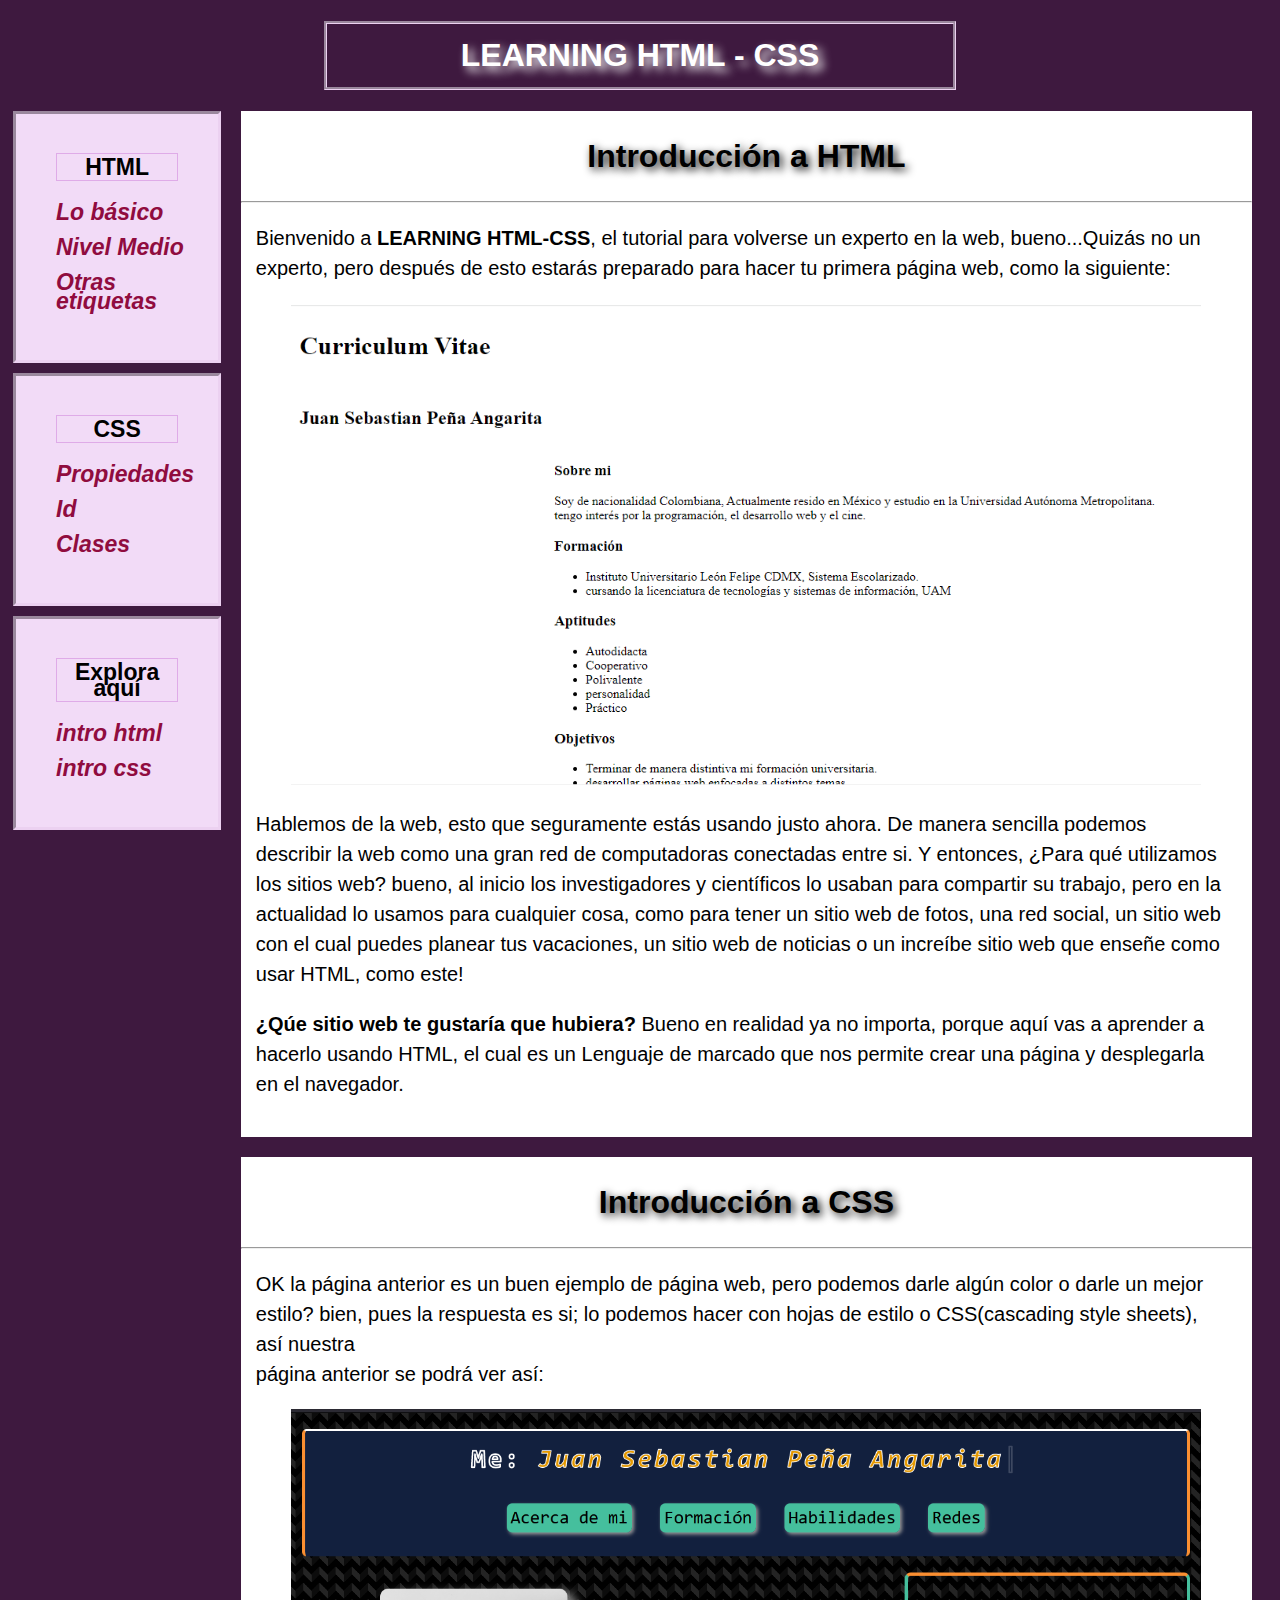
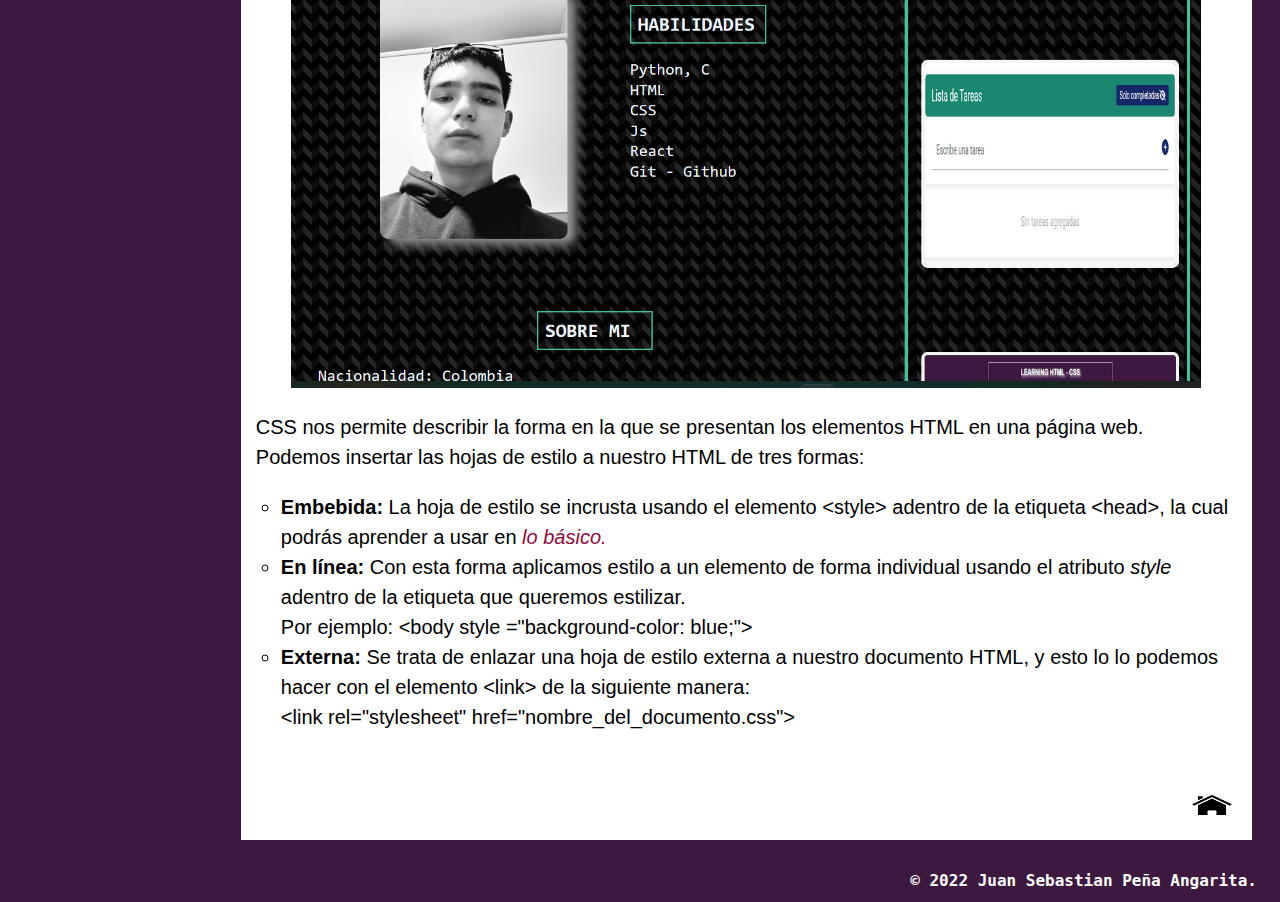
<file: index.html>
<!DOCTYPE html>
<html>
  <head>
    <meta charset="utf-8">
    <title>Tutorial html-css</title>
    <link rel="stylesheet" href="index.css">
  </head>

  <body>
    
    <div class="contenedor">
    <header class="principal">
      <h1>LEARNING HTML - CSS</h1>
    </header>
    <section id="intro">  <a name="primera_intro"></a>
      <header>
        <h2>Introducción a HTML</h2>
      </header>
      <article class="one">
        <hr>
        <p>Bienvenido a <b>LEARNING HTML-CSS</b>, el tutorial para volverse un experto en la web, bueno...Quizás no un experto,
          pero después de esto estarás preparado para hacer tu primera página web, como la siguiente: </p>
          <img src="imagenes/introHTML.png" alt="Página web">
        <p>Hablemos de la web, esto que seguramente estás usando justo ahora. De manera sencilla podemos describir la web
          como una gran red de computadoras conectadas entre si. Y entonces, ¿Para qué utilizamos los sitios web? bueno,
          al inicio los investigadores y científicos lo usaban para compartir su trabajo, pero en la actualidad lo usamos
          para cualquier cosa, como para tener un sitio web de fotos, una red social, un sitio web con el cual
          puedes planear tus vacaciones, un sitio web de noticias o un increíbe sitio web que enseñe como usar HTML, como este!</p>
        <p><b>¿Qúe sitio  web te gustaría que hubiera?</b> Bueno en realidad ya no importa, porque aquí
          vas a aprender a hacerlo usando HTML, el cual es un Lenguaje de marcado que nos permite crear una página y desplegarla
          en el navegador.</p><br>
      </article>
    </section>

    <section id="intro"> <a name="segunda_intro"></a>
      <header>
        <h2>Introducción a CSS</h2>
      </header>
      <hr>
      <p>OK la página anterior es un buen ejemplo de página web, pero podemos darle algún color o darle un
       mejor estilo? bien, pues la respuesta es si; lo podemos hacer con hojas de estilo o CSS(cascading style sheets),
       así nuestra<br> página anterior se podrá ver así:</p>
       <img class="imag_dos" src="imagenes/cvImage.png" alt="Página web">
      <br>
      <p>CSS nos permite describir la forma en la que se presentan los elementos HTML en una página web. Podemos
         insertar las hojas de estilo a nuestro HTML de tres formas:<br>
        <ul class="formas" style="square">
          <li><b>Embebida:</b> La hoja de estilo se incrusta usando el elemento &lt;style&gt; adentro de la etiqueta
             &lt;head&gt;, la cual podrás aprender a usar en <a href="basico.html"><em>lo  básico.</em></a></li>
          <li><b>En línea:</b> Con esta forma aplicamos estilo a un elemento de forma individual usando
             el atributo <em>style</em> adentro de la etiqueta que queremos estilizar.<br>
             Por ejemplo: &lt;body style =&quot;background-color: blue;&quot;&gt </li>
          <li><b>Externa:</b> Se trata de enlazar una hoja de estilo externa a nuestro documento HTML, y esto lo
             lo podemos hacer con el elemento &lt;link&gt; de la siguiente manera:<br>
             &lt;link rel=&quot;stylesheet&quot; href=&quot;nombre_del_documento.css&quot;&gt;</li>
      </p><br>
      <div class="regreso">
        <a class="one" href="index.html">
        <img class="inicio" src="imagenes/inicio.png" alt="inicio" width="40" height="20"></a>
      </div>
    </section>
    <footer id="page_footer">
      <h4>&copy; 2022 Juan Sebastian Peña Angarita.</h4>
    </footer>

    <section id="sidebar">         <!--sidebar HTML-->
      <br><nav>
         <h3>HTML</h3>
         <ul>
 	         <li>
            <a href="basico.html">
            Lo básico</a></li><br><br>
           <li>
            <a href="medio.html">
            Nivel Medio</a></li><br><br>
           <li>
            <a href="otras.html">
             Otras etiquetas</a></li><br><br>
         </ul><br>
      </nav>
   </section>
   <section id="sidebar">         <!--sidebar css-->
     <br><nav>
        <h3>CSS</h3>
        <ul>
          <li class="interes">
           <a href="estilo.html">
           Propiedades</a></li><br><br>
          <li class="interes">
           <a href="estilo.html#identificador">
           Id</a></li><br><br>
          <li class="interes">
           <a href="estilo.html#identificador_dos">
            Clases</a></li><br><br>
        </ul><br>
     </nav>
  </section>
  <section id="sidebar">         <!--sidebar más sobre-->
    <br><nav>
       <h3>Explora aquí</h3>
       <ul>
         <li class="interes">
          <a href="#primera_intro">
          intro html</a></li><br><br>
         <li class="interes">
          <a href="#segunda_intro">
          intro css</a></li><br><br>
       </ul><br>
    </nav>
  </section>
  </div>
  </body>

</html>
</file>
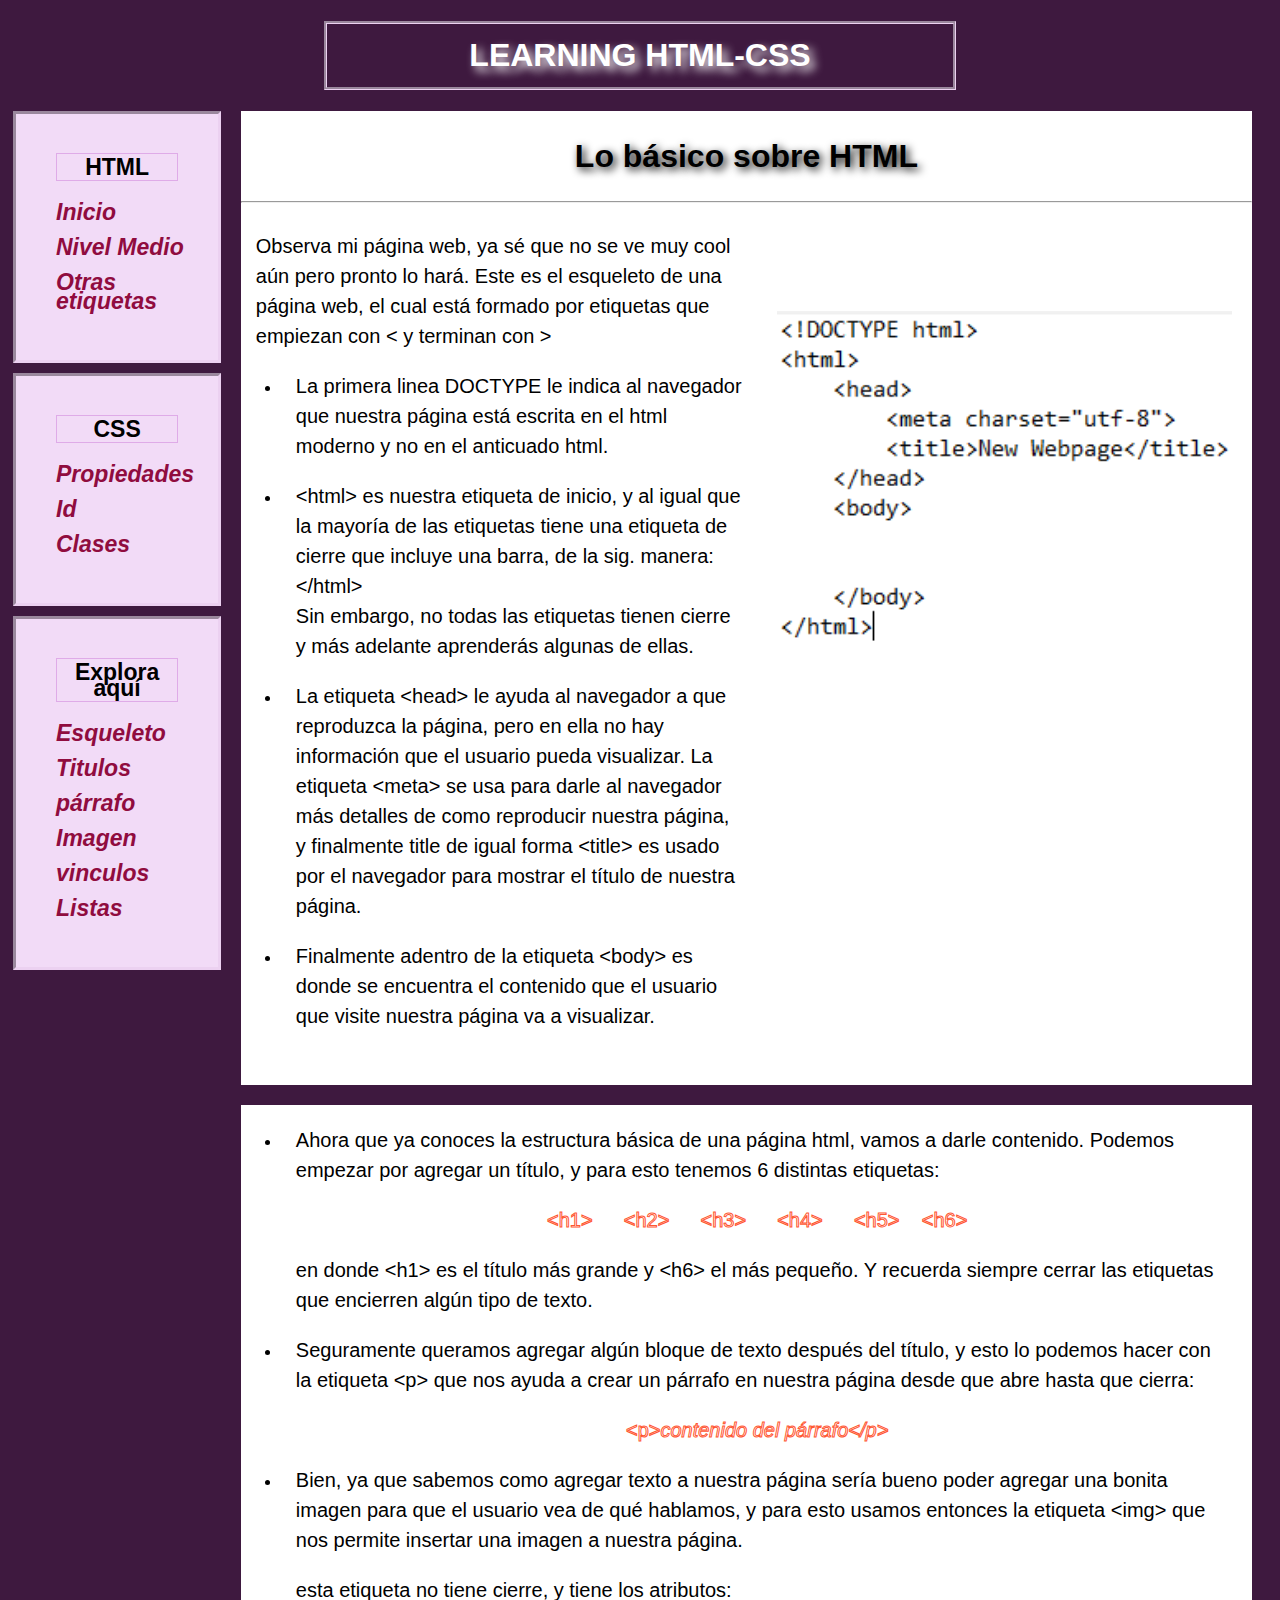
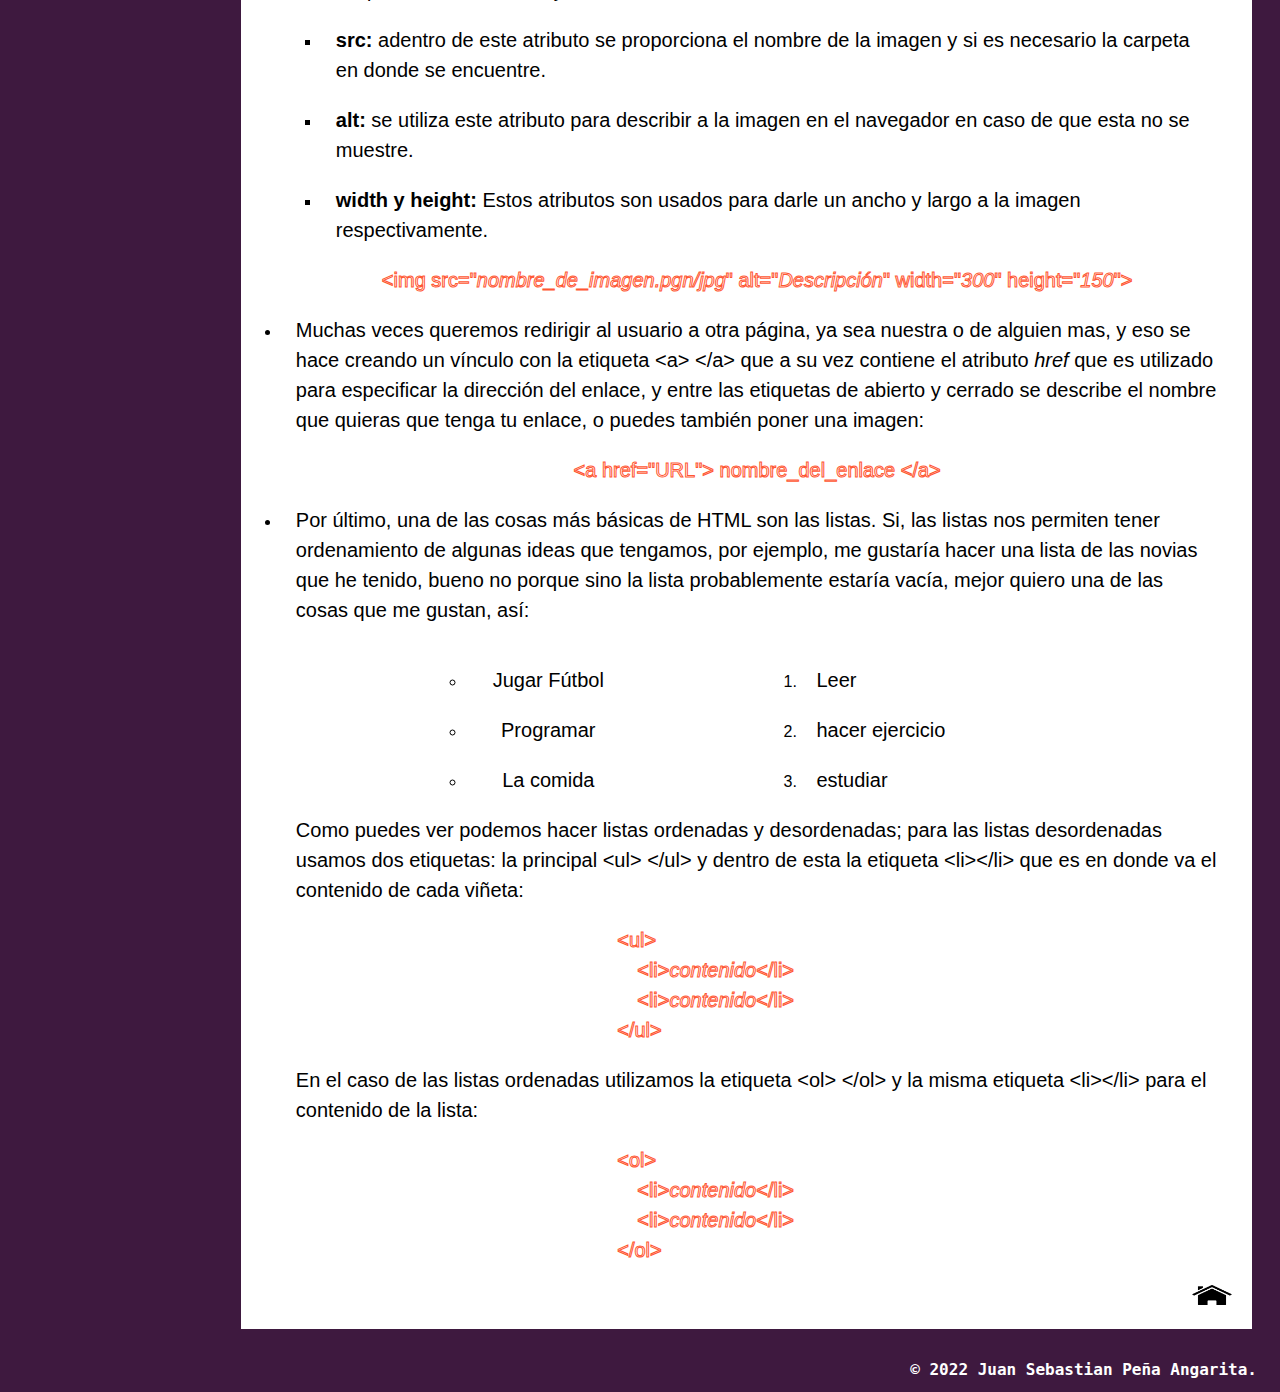
<file: basico.html>
<!DOCTYPE html>
<html>
  <head>
    <meta charset="utf-8">
    <meta name="viewport" content="width=device-width, initial-scale=1.0">
    <title>Básico sobre HTML</title>
    <link rel="stylesheet" href="index.css">
  </head>
  <body>
    <header class="principal">
    <h1>LEARNING HTML-CSS</h1>
    </header>
    <section id="basico">
      <header>
        <h2>Lo básico sobre HTML</h2>
      </header>
      <article>
        <hr>
        <div class="esqueleto"> <a name="esqueleto"></a>
        <p>Observa mi página web, ya sé que no se ve muy cool aún pero pronto lo hará. Este es el esqueleto de una página web,
          el cual está formado por etiquetas que empiezan con &lt; y terminan con &gt;</p>
        <ul>
          <li><p>La primera linea DOCTYPE le indica al navegador que nuestra página está escrita en el html moderno y no en
            el anticuado html.</p></li>
          <li><p>&lt;html&gt; es nuestra etiqueta de inicio, y al igual que la mayoría de las etiquetas tiene una etiqueta
            de cierre que incluye una barra, de la sig. manera: &lt;/html&gt; <br>
            Sin embargo, no todas las etiquetas tienen cierre y más adelante aprenderás algunas de ellas.</p></li>
          <li><p>La etiqueta &lt;head&gt; le ayuda al navegador a que reproduzca la página, pero en ella no hay
            información que el usuario pueda visualizar. La etiqueta &lt;meta&gt; se usa para darle al navegador más
            detalles de como reproducir nuestra página, y finalmente title de igual forma &lt;title&gt; es usado por el navegador
            para mostrar el título de nuestra página.</p></li>
          <li><p>Finalmente adentro de la etiqueta &lt;body&gt; es donde se encuentra el contenido que el usuario que visite
          nuestra página va a visualizar.</p></li><br>
        </ul>
        </div>
        <div class="esqueleto_img">
          <img class="doctype" src="imagenes/esqueleto.png" alt="esqueleto HTML">
        </div>
        <br>
      </article>
    </section>

      </section>
        <section id="basico">
          <ul>
            <li>  <a name="titulos"></a>
              <p>Ahora que ya conoces la estructura básica de una página html, vamos a darle contenido. Podemos empezar por
                 agregar un título, y para esto tenemos 6 distintas etiquetas:</p>
              <p id="ejemplos">
                 &lt;h1&gt; &emsp; &lt;h2&gt; &emsp; &lt;h3&gt; &emsp; &lt;h4&gt; &emsp; &lt;h5&gt;
                 &nbsp;&nbsp; &lt;h6&gt;</p>
              <p>en donde &lt;h1&gt; es el título más grande y &lt;h6&gt; el más pequeño. Y recuerda siempre cerrar las etiquetas que encierren
                algún tipo de texto.</p>
            </li>
            <li>  <a name="parrafo"></a>
              <p>Seguramente queramos agregar algún bloque de texto después del título, y esto lo podemos hacer con la
                 etiqueta &lt;p&gt; que nos ayuda a crear un párrafo en nuestra página desde que abre hasta que cierra:</p>
              <p id="ejemplos">
                &lt;p&gt;<em>contenido del párrafo&lt;/p&gt;</em></p>
            </li>
            <li>  <a name="imagen"></a>
              <p>Bien, ya que sabemos como agregar texto a nuestra página sería bueno poder agregar una bonita
                imagen para que el usuario vea de qué hablamos, y para esto usamos entonces la etiqueta &lt;img&gt;
                que nos permite insertar una imagen a nuestra página.</p>
              <p>esta etiqueta no tiene cierre, y tiene los atributos:
                <ul type="square">
                  <li>
                  <p><b>src:</b> adentro de este atributo se proporciona el nombre de la imagen y si es necesario
                    la carpeta en donde se encuentre.</p>
                  </li>
                  <li>
                  <p><b>alt:</b> se utiliza este atributo para describir a la imagen en el navegador en caso de que
                    esta no se muestre.</p>
                  </li>
                  <li>
                  <p><b>width y height:</b> Estos atributos son usados para darle un ancho y largo a la imagen
                    respectivamente.</p>
                  </li>
                </ul>
              </p>
              <p id="ejemplos">
                &lt;img src=&quot;<em>nombre_de_imagen.pgn/jpg</em>&quot;
                alt=&quot;<em>Descripción</em>&quot; width=&quot;<em>300</em>&quot; height=&quot;<em>150</em>&quot;&gt;</p>
            </li>
            <li>  <a name="vinculos"></a>
              <p>Muchas veces queremos redirigir al usuario a otra página, ya sea nuestra o de alguien mas, y eso se hace
                creando un vínculo con la etiqueta &lt;a&gt; &lt;/a&gt; que a su vez contiene el atributo <em>href</em>
                que es utilizado para especificar la dirección del enlace, y entre las etiquetas de abierto y cerrado
                se describe el nombre que quieras que tenga tu enlace, o puedes también poner una imagen:</p>
              <p id="ejemplos">
                &lt;a href=&quot;URL&quot;&gt; nombre_del_enlace &lt;/a&gt;
              </p>
            </li>
            <li> <a name="lista"></a>
              <p>Por último, una de las cosas más básicas de HTML son las listas. Si, las listas nos permiten tener ordenamiento
                de algunas ideas que tengamos, por ejemplo, me gustaría hacer una lista de las novias que he tenido, bueno no porque
                sino la lista probablemente estaría vacía, mejor quiero una de las cosas que me gustan, así:
                <section id="izquierda">
                  <ul type="circle">
                    <li><p>Jugar Fútbol</p></li>
                    <li><p>Programar</p></li>
                    <li><p>La comida</p></li>
                  </ul>
                </section>
                <section id="derecha">
                <ol>
                  <li><p>Leer</p></li>
                  <li><p>hacer ejercicio</p></li>
                  <li><p>estudiar</p></li>
                </ol>
              </section>
              <p>Como puedes ver podemos hacer listas ordenadas y desordenadas; para las listas desordenadas usamos
               dos etiquetas: la principal &lt;ul&gt; &lt;/ul&gt; y dentro de esta la etiqueta &lt;li&gt;&lt;/li&gt;
               que es en donde va el contenido de cada viñeta:</p>
              <p id="listas">
                 &lt;ul&gt;<br>
                 &emsp;&lt;li&gt;<em>contenido</em>&lt;/li&gt;<br>
                 &emsp;&lt;li&gt;<em>contenido</em>&lt;/li&gt;<br>
                 &lt;/ul&gt;
               </p>
               <p>En el caso de las listas ordenadas utilizamos la etiqueta &lt;ol&gt; &lt;/ol&gt; y la misma etiqueta
                &lt;li&gt;&lt;/li&gt; para el contenido de la lista:</p>
                <p id="listas">
                   &lt;ol&gt;<br>
                   &emsp;&lt;li&gt;<em>contenido</em>&lt;/li&gt;<br>
                   &emsp;&lt;li&gt;<em>contenido</em>&lt;/li&gt;<br>
                   &lt;/ol&gt;
                 </p>
            </li>
          </ul>
          <div class="regreso">
            <a class="one" href="basico.html">
            <img class="inicio" src="imagenes/inicio.png" alt="inicio" width="40" height="20"></a>
          </div>
        </section>

    <footer id="page_footer">
      <h4>&copy; 2022 Juan Sebastian Peña Angarita.</h4>
    </footer>

    <section id="sidebar">         <!--sidebar HTML-->
      <br><nav>
         <h3>HTML</h3>
         <ul>
 	         <li class="interes">
            <a href="index.html">
             Inicio</a></li><br><br>
           <li class="interes">
            <a href="medio.html">
            Nivel Medio</a></li><br><br>
           <li class="interes">
            <a href="otras.html">
             Otras etiquetas</a></li><br><br>
         </ul><br>
      </nav>
   </section>
   <section id="sidebar">         <!--sidebar css-->
     <br><nav>
        <h3>CSS</h3>
        <ul>
          <li class="interes">
           <a href="estilo.html">
           Propiedades</a></li><br><br>
          <li class="interes">
           <a href="estilo.html#identificador">
           Id</a></li><br><br>
          <li class="interes">
           <a href="estilo.html#identificador_dos">
            Clases</a></li><br><br>
        </ul><br>
     </nav>
  </section>
  <section id="sidebar">         <!--sidebar más sobre-->
    <br><nav>
       <h3>Explora aquí</h3>
       <ul>
         <li class="interes">
          <a href="#esqueleto">
          Esqueleto</a></li><br><br>
         <li class="interes">
          <a href="#titulos">
          Titulos</a></li><br><br>
         <li class="interes">
          <a href="#parrafo">
           párrafo</a></li><br><br>
         <li class="interes">
          <a href="#imagen">
             Imagen</a></li><br><br>
          <li class="interes">
           <a href="#vinculos">
              vinculos</a></li><br><br>
          <li class="interes">
            <a href="#lista">
               Listas</a></li><br><br>
       </ul><br>
    </nav>
  </section>
  </body>
</html>
</file>
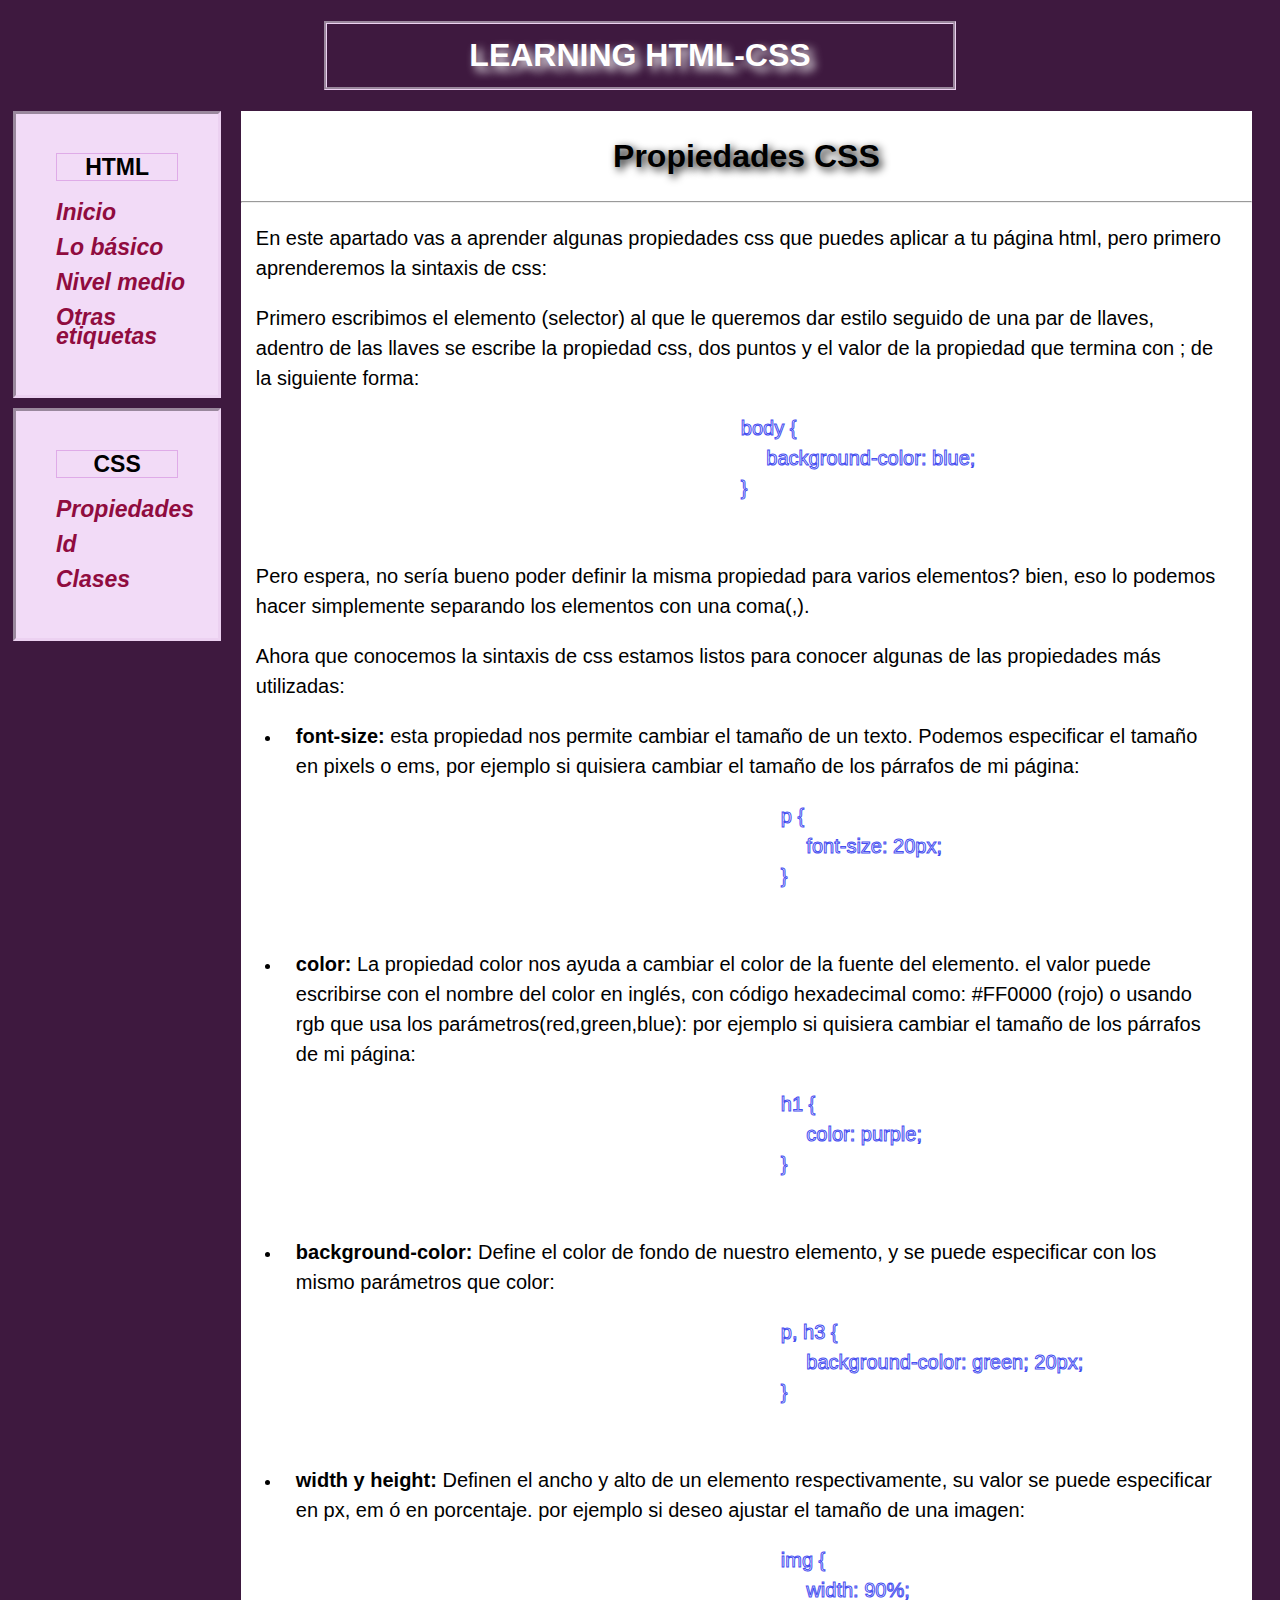
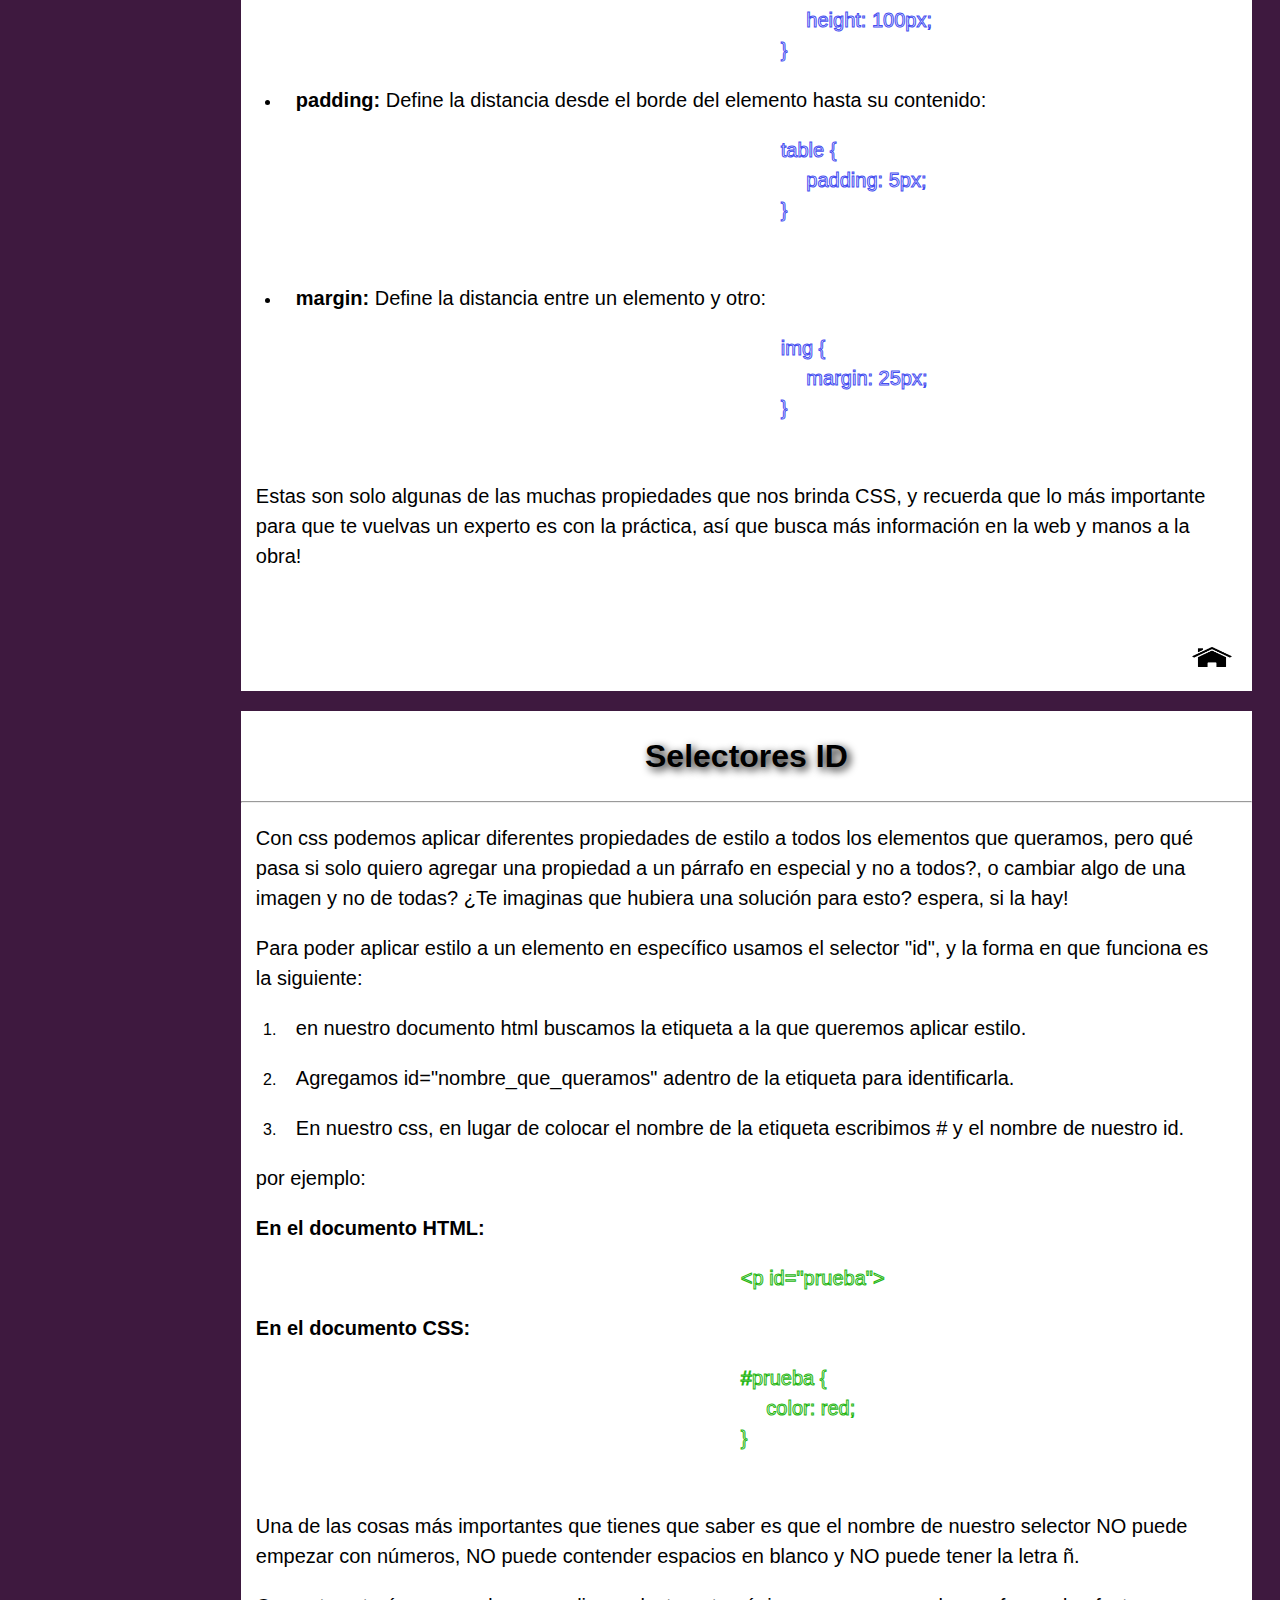
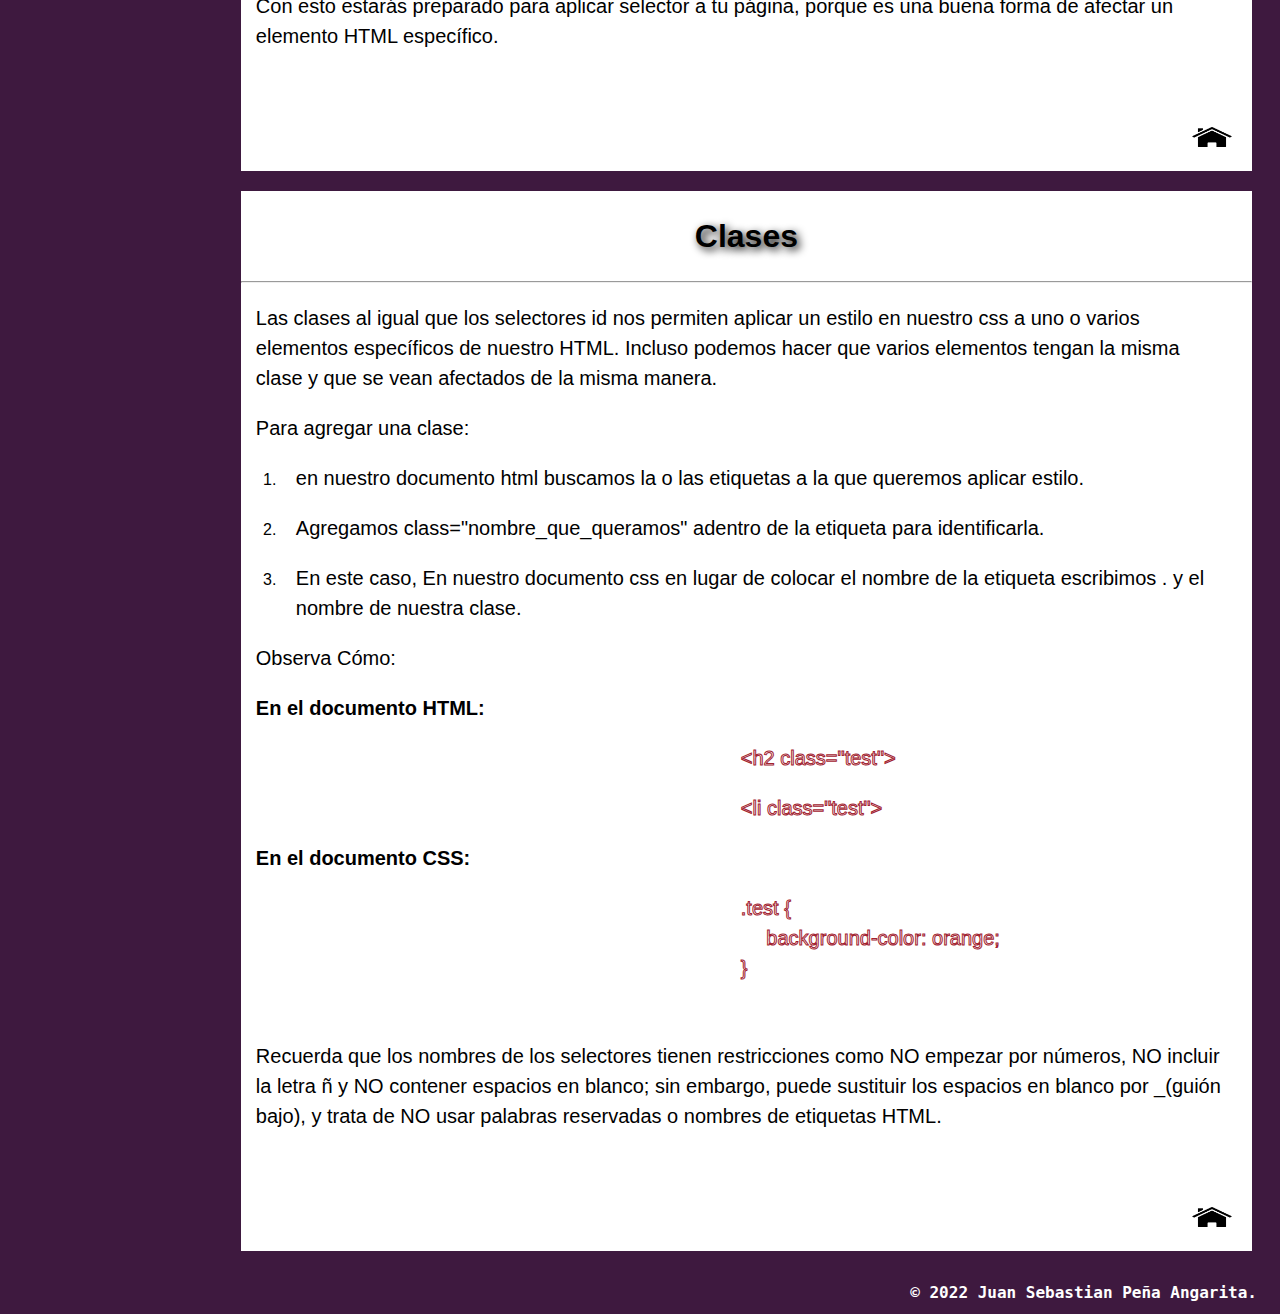
<file: estilo.html>
<!DOCTYPE html>
<html>
  <head>
    <meta charset="utf-8">
    <title>CSS</title>
    <link rel="stylesheet" href="index.css">
  </head>
  <body>
    <header class="principal">
    <h1>LEARNING HTML-CSS</h1>
    </header>
    <section id="propi">
      <header>
        <h2>Propiedades CSS</h2>
      </header>
      <article class="one">
        <hr>
        <p>En este apartado vas a aprender algunas propiedades css que puedes aplicar a tu página html, pero primero aprenderemos la sintaxis de css:</p>
        <p>Primero escribimos el elemento (selector) al que le queremos dar estilo seguido de una par de llaves, adentro de las llaves se escribe
           la propiedad css, dos puntos y el valor de la propiedad que termina con ; de la siguiente forma:</p>
        <p id="ejemplos">body { <br>&emsp; background-color: blue;<br>}</p><br>
        <p>Pero espera, no sería bueno poder definir la misma propiedad para varios elementos? bien, eso lo podemos hacer simplemente separando
           los elementos con una coma(,).</p>
        <p>Ahora que conocemos la sintaxis de css estamos listos para conocer algunas de las propiedades más utilizadas:</p>
        <ul>
          <li><p><b>font-size: </b>esta propiedad nos permite cambiar el tamaño de un texto. Podemos especificar el tamaño en pixels o ems,
              por ejemplo si quisiera cambiar el tamaño de los párrafos de mi página:</p>
              <p id="ejemplos">p { <br>&emsp; font-size: 20px;<br>}</p>
          </li><br>
          <li><p><b>color: </b>La propiedad color nos ayuda a cambiar el color de la fuente del elemento. el valor puede escribirse con el nombre
              del color en inglés, con código hexadecimal como: #FF0000 (rojo) o usando rgb que usa los parámetros(red,green,blue):
              por ejemplo si quisiera cambiar el tamaño de los párrafos de mi página:</p>
              <p id="ejemplos"> h1 { <br>&emsp; color: purple;<br>}</p>
          </li><br>
          <li><p><b>background-color: </b>Define el color de fondo de nuestro elemento, y se puede especificar con los mismo parámetros que color:</p>
              <p id="ejemplos">p, h3 { <br>&emsp; background-color: green; 20px;<br>}</p>
          </li><br>
          <li><p><b>width y height: </b>Definen el ancho y alto de un elemento respectivamente, su valor se puede especificar en px, em ó en porcentaje.
              por ejemplo si deseo ajustar el tamaño de una imagen:</p>
              <p id="ejemplos">img { <br>&emsp; width: 90%;<br>&emsp; height: 100px;<br>}</p>
          </li>
          <li><p><b>padding: </b>Define la distancia desde el borde del elemento hasta su contenido:</p>
              <p id="ejemplos">table { <br>&emsp; padding: 5px;<br>}</p>
          </li><br>
          <li><p><b>margin: </b>Define la distancia entre un elemento y otro:</p>
              <p id="ejemplos">img { <br>&emsp; margin: 25px;<br>}</p>
          </li><br>
        </ul>
        <p>Estas son solo algunas de las muchas propiedades que nos brinda CSS, y recuerda que lo más importante para que te vuelvas un experto
           es con la práctica, así que busca más información en la web y manos a la obra!</p>
      </article>
      <br><br>
      <div class="regreso">
        <a class="one" href="estilo.html">
        <img class="inicio" src="imagenes/inicio.png" alt="inicio" width="40" height="20"></a>
      </div>
    </section>

    <section id="ides"> <a name="identificador"></a>
      <header>
        <h2>Selectores ID</h2>
      </header>
      <article class="one">
        <hr>
        <p>Con css podemos aplicar diferentes propiedades de estilo a todos los elementos que queramos, pero qué pasa si solo quiero agregar
           una propiedad a un párrafo en especial y no a todos?, o cambiar algo de una imagen y no de todas? ¿Te imaginas que hubiera una
           solución para esto? espera, si la hay!</p>
        <p>Para poder aplicar estilo a un elemento en específico usamos el selector &quot;id&quot;, y la forma en que funciona es la siguiente:</p>
        <ol>
          <li><p>en nuestro documento html buscamos la etiqueta a la que queremos aplicar estilo.</p>
          </li>
          <li><p>Agregamos id=&quot;nombre_que_queramos&quot; adentro de la etiqueta para identificarla.</p>
          </li>
          <li><p>En nuestro css, en lugar de colocar el nombre de la etiqueta escribimos # y el nombre de nuestro id.</p>
          </li>
        </ol>
        <p>por ejemplo:</p>
        <p><b>En el documento HTML:</b></p>
        <p id="ejemplos">&lt;p id=&quot;prueba&quot;&gt;</p>
        <p><b>En el documento CSS:</b></p>
        <p id="ejemplos">#prueba { <br>&emsp; color: red;<br>}</p><br>
        <p>Una de las cosas más importantes que tienes que saber es que el nombre de nuestro selector NO puede empezar con números, NO puede
           contender espacios en blanco y NO puede tener la letra ñ.</p>
        <p>Con esto estarás preparado para aplicar selector a tu página, porque es una buena forma de afectar un elemento HTML específico.</p>
      </article>
      <br><br>
      <div class="regreso">
        <a class="one" href="estilo.html">
        <img class="inicio" src="imagenes/inicio.png" alt="inicio" width="40" height="20"></a>
      </div>
    </section>

    <section id="clases"> <a name="identificador_dos"></a>
      <header>
        <h2>Clases</h2>
      </header>
      <article class="one">
        <hr>
        <p>Las clases al igual que los selectores id nos permiten aplicar un estilo en nuestro css a uno o varios elementos específicos de
           nuestro HTML. Incluso podemos hacer que varios elementos tengan la misma clase y que se vean afectados de la misma manera.</p>
        <p>Para agregar una clase:</p>
        <ol>
          <li><p>en nuestro documento html buscamos la o las etiquetas a la que queremos aplicar estilo.</p>
          </li>
          <li><p>Agregamos class=&quot;nombre_que_queramos&quot; adentro de la etiqueta para identificarla.</p>
          </li>
          <li><p>En este caso, En nuestro documento css en lugar de colocar el nombre de la etiqueta escribimos . y el nombre de nuestra clase.</p>
          </li>
        </ol>
        <p>Observa Cómo: </p>
        <p><b>En el documento HTML:</b></p>
        <p id="ejemplos">&lt;h2 class=&quot;test&quot;&gt;</p>
        <p id="ejemplos">&lt;li class=&quot;test&quot;&gt;</p>
        <p><b>En el documento CSS:</b></p>
        <p id="ejemplos">.test { <br>&emsp; background-color: orange;<br>}</p><br>
        <p>Recuerda que los nombres de los selectores tienen restricciones como NO empezar por números, NO incluir la letra ñ y NO
           contener espacios en blanco; sin embargo, puede sustituir los espacios en blanco por _(guión bajo), y trata de NO usar palabras
           reservadas o nombres de etiquetas HTML.</p>
      </article>
      <br><br>
      <div class="regreso">
        <a class="one" href="estilo.html">
        <img class="inicio" src="imagenes/inicio.png" alt="inicio" width="40" height="20"></a>
      </div>
    </section>

    <footer id="page_footer">
      <h4>&copy; 2022 Juan Sebastian Peña Angarita.</h4>
    </footer>

    <section id="sidebar">         <!--sidebar HTML-->
      <br><nav>
         <h3>HTML</h3>
         <ul>
 	         <li>
            <a href="index.html">
            Inicio</a></li><br><br>
           <li>
            <a href="basico.html">
            Lo básico</a></li><br><br>
           <li>
            <a href="medio.html">
             Nivel medio</a></li><br><br>
           <li>
             <a href="otras.html">
              Otras etiquetas</a></li><br><br>
         </ul><br>
      </nav>
   </section>
   <section id="sidebar">         <!--sidebar css-->
     <br><nav>
        <h3>CSS</h3>
        <ul>
          <li class="interes">
           <a href="estilo.html">
           Propiedades</a></li><br><br>
          <li class="interes">
           <a href="#identificador">
           Id</a></li><br><br>
          <li class="interes">
           <a href="#identificador_dos">
            Clases</a></li><br><br>
        </ul><br>
     </nav>
  </section>

  </body>
</html>
</file>
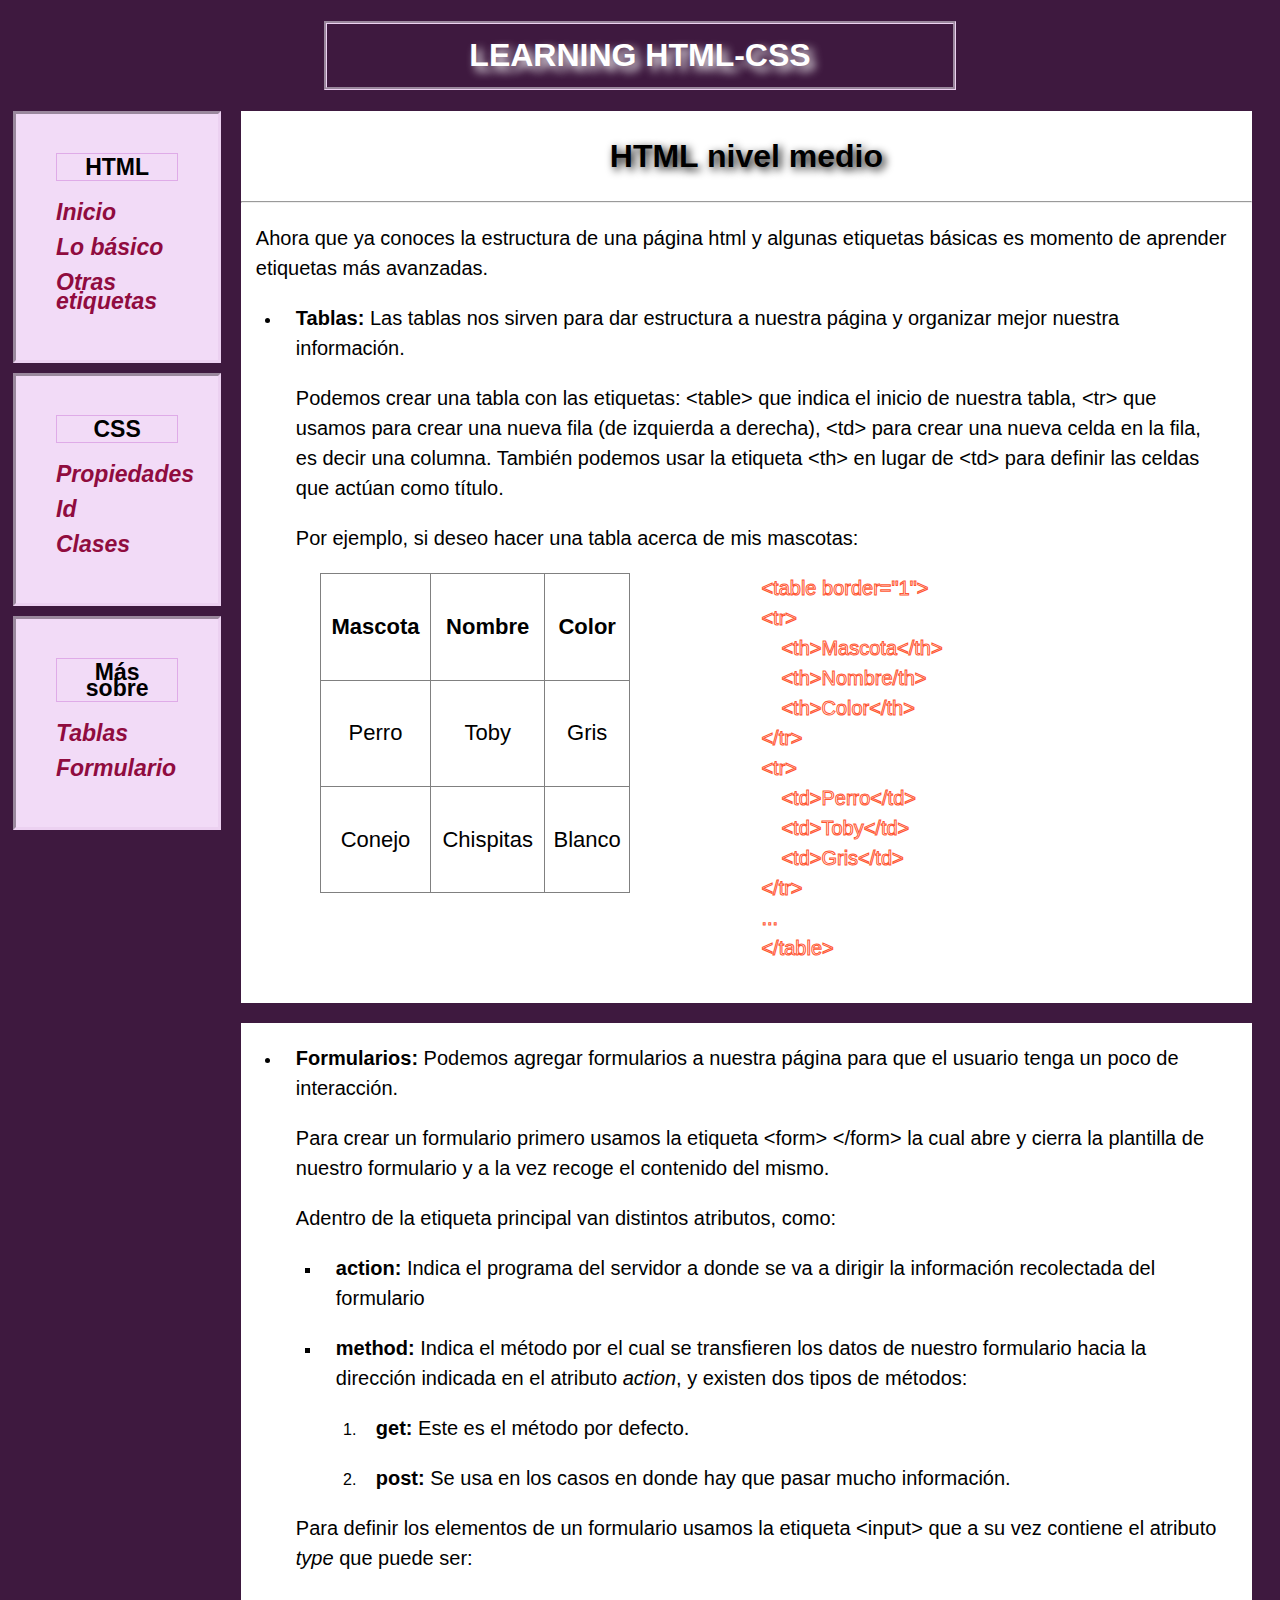
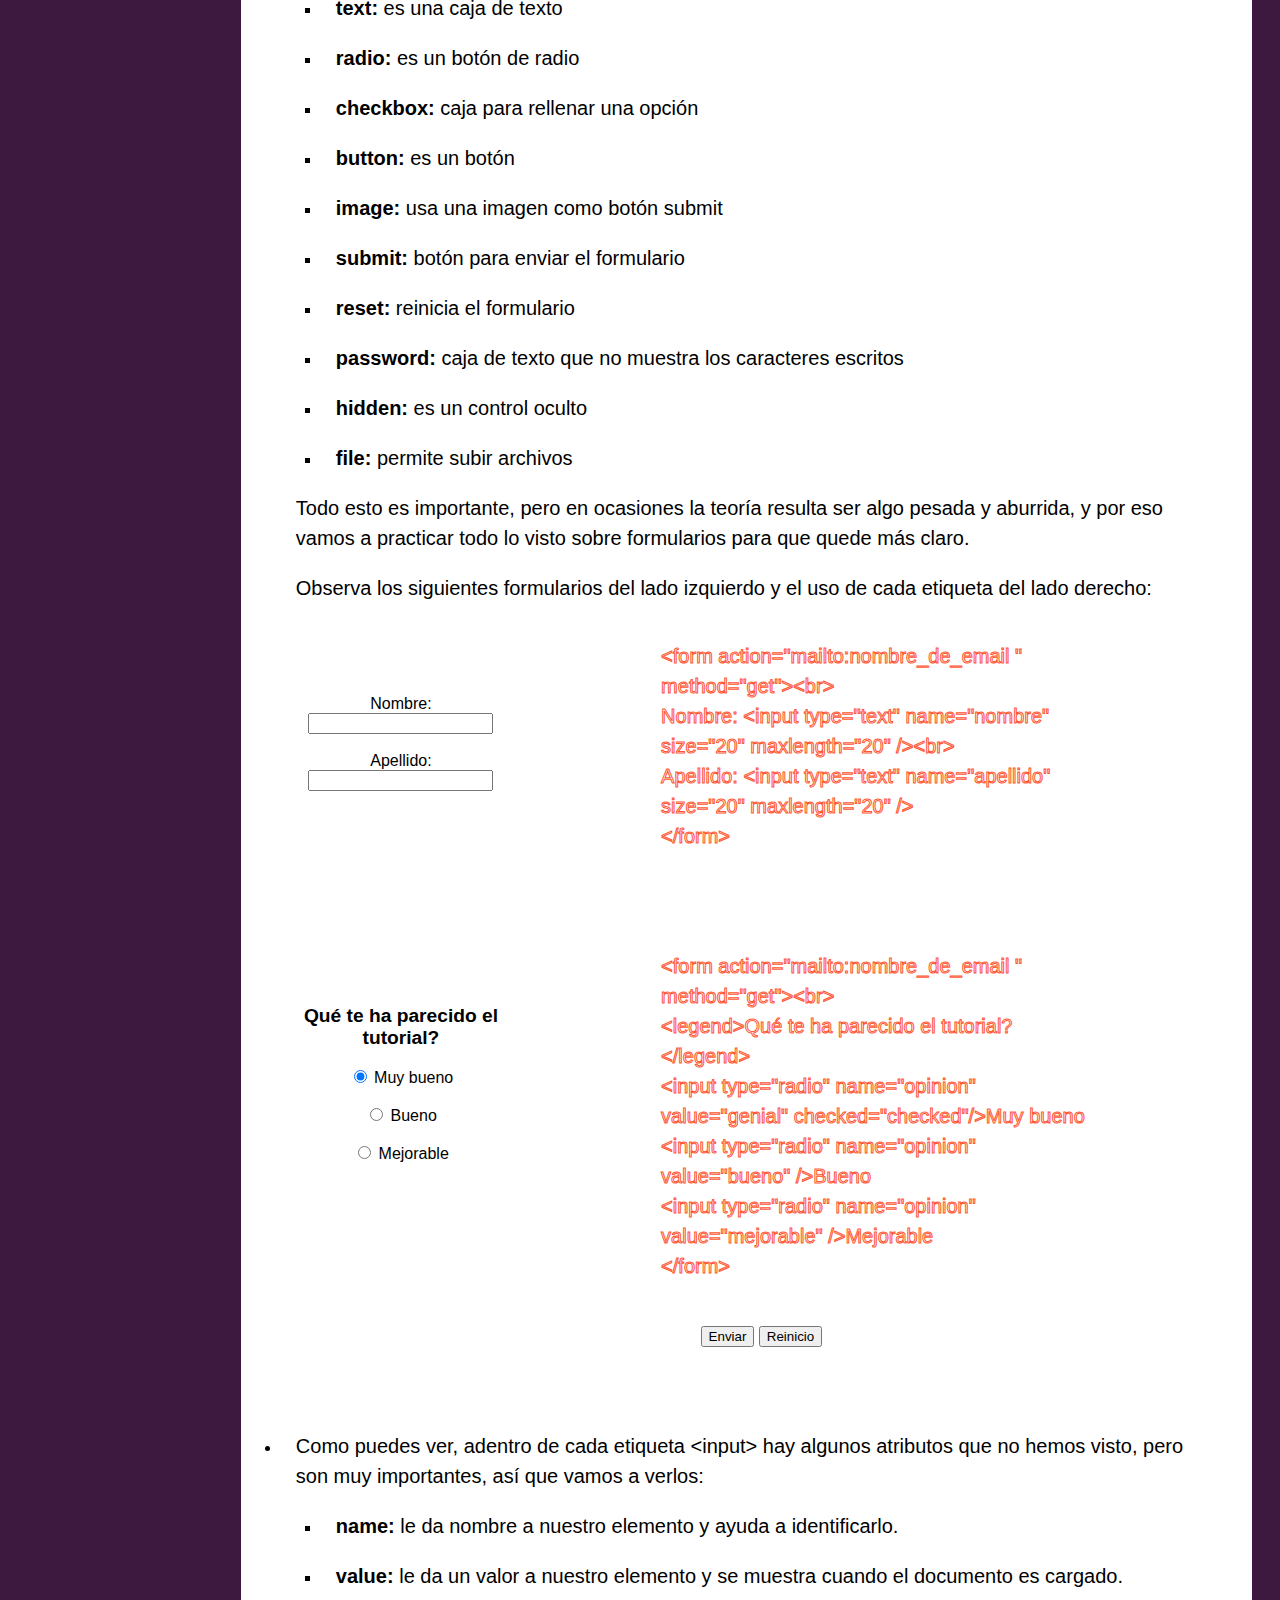
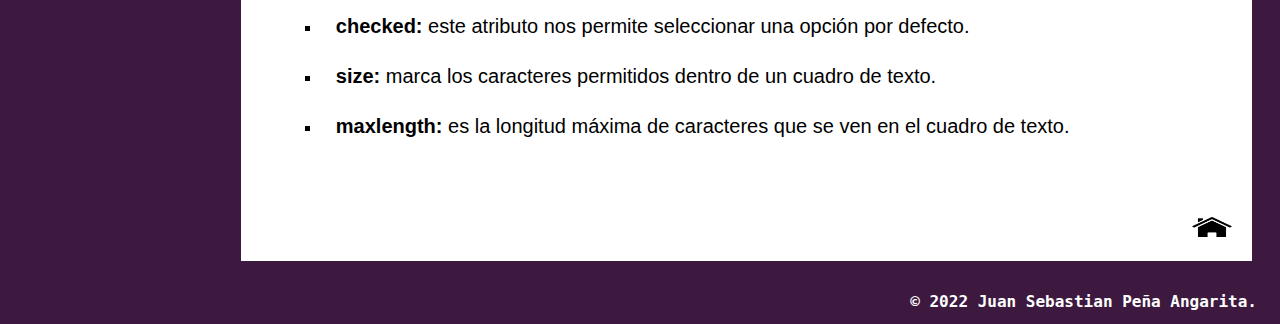
<file: medio.html>
<!DOCTYPE html>
<html>
  <head>
    <meta charset="utf-8">
    <title>HTML nivel medio</title>
    <link rel="stylesheet" href="index.css">
  </head>
  <body>
    <header class="principal">
    <h1>LEARNING HTML-CSS</h1>
    </header>
    <section id="medio">
      <header>
        <h2>HTML nivel medio</h2>
      </header>
      <article class="one">
        <hr>
        <p>Ahora que ya conoces la estructura de una página html y algunas etiquetas básicas es momento de aprender etiquetas
          más avanzadas.</p>
        <ul> <a name="tabla"></a>
          <li>
            <p><b>Tablas: </b>Las tablas nos sirven para dar estructura a nuestra página y organizar mejor nuestra información.</p>
            <p>Podemos crear una tabla con las etiquetas: &lt;table&gt; que indica el inicio de nuestra tabla, &lt;tr&gt; que usamos
            para crear una nueva fila (de izquierda a derecha), &lt;td&gt; para crear una nueva celda en la fila, es decir una columna.
            También podemos usar la etiqueta &lt;th&gt; en lugar de &lt;td&gt; para definir las celdas que actúan como título.</p>
            <p>Por ejemplo, si deseo hacer una tabla acerca de mis mascotas:</p>
            </li>
            <section id="izquierda">
              <table border="1">
                <tr>
                  <th>Mascota</th>
                  <th>Nombre</th>
                  <th>Color</th>
                </tr>
                <tr>
                  <td>Perro</td>
                  <td>Toby</td>
                  <td>Gris</td>
                </tr>
                <tr>
                  <td>Conejo</td>
                  <td>Chispitas</td>
                  <td>Blanco</td>
                </tr>
              </table>
            </section>
            <section id="derecha">
              <p id="ejemplos">
               &lt;table border="1"&gt;<br>
                &lt;tr&gt;<br>
                &emsp;&lt;th&gt;Mascota&lt;/th&gt;<br>
                &emsp;&lt;th&gt;Nombre/th&gt;<br>
                &emsp;&lt;th>Color&lt;/th&gt;<br>
                &lt;/tr&gt;<br>
                &lt;tr><br>
                &emsp;&lt;td>Perro&lt;/td&gt;<br>
                &emsp;&lt;td>Toby&lt;/td&gt;<br>
                &emsp;&lt;td>Gris&lt;/td&gt;<br>
                &lt;/tr&gt;<br>
                ...<br>
               &lt;/table&gt;<br>
            </section><br>
            </p>
        </ul>
   </section>
   <section id="medio_dos">
        <ul><a name="formulario"></a>
          <li>
            <p><b>Formularios: </b>Podemos agregar formularios a nuestra página para que el usuario tenga un poco de interacción.</p>
            <p>Para crear un formulario primero usamos la etiqueta &lt;form&gt; &lt;/form&gt; la cual abre y cierra la plantilla de
              nuestro formulario y a la vez recoge el contenido del mismo.</p>
            <p>Adentro de la etiqueta principal van distintos atributos, como:
              <ul type="square">
                <li>
                  <p><b>action:</b> Indica el programa del servidor a donde se va a dirigir la información recolectada del formulario
                  </p>
                </li>
                <li>
                  <p><b>method:</b> Indica el método por el cual se transfieren los datos de nuestro formulario hacia la dirección indicada
                    en el atributo <em>action</em>, y existen dos tipos de métodos:
                    <ol>
                      <li>
                        <p><b>get:</b> Este es el método por defecto.</p>
                      </li>
                      <li>
                        <p><b>post:</b> Se usa en los casos en donde hay que pasar mucho información.</p>
                      </li>
                    </ol>
                  </p>
                </li>

            </ul></p>
            <p>Para definir los elementos de un formulario usamos la etiqueta &lt;input&gt; que a su vez contiene el atributo <em>type</em>
              que puede ser:
              <ul type="square">
                <li><p><b>text:</b> es una caja de texto</p></li>
                <li><p><b>radio:</b> es un botón de radio</p></li>
                <li><p><b>checkbox:</b> caja para rellenar una opción</p></li>
                <li><p><b>button:</b> es un botón</p></li>
                <li><p><b>image:</b> usa una imagen como botón submit</p></li>
                <li><p><b>submit:</b> botón para enviar el formulario</p></li>
                <li><p><b>reset:</b> reinicia el formulario</p></li>
                <li><p><b>password:</b> caja de texto que no muestra los caracteres escritos</p></li>
                <li><p><b>hidden:</b> es un control oculto</p></li>
                <li><p><b>file:</b> permite subir archivos</p></li>
              </ul></p>
            <p>Todo esto es importante, pero en ocasiones la teoría resulta ser algo pesada y aburrida, y por eso vamos a practicar todo lo visto
              sobre formularios para que quede más claro.</p>
            <p>Observa los siguientes formularios del lado izquierdo y el uso de cada etiqueta del lado derecho:</p><br>
            <form action="mailto:sebasjuansebab@gmail.com" method="get">
            <section id="izquierda">
                <br><br><br>
                Nombre: <input type="text" name="nombre" size="20"  maxlength="20" /><br><br>
                Apellido: <input type="text"  name="apellido" size="20" maxlength="20" />
            </section>
            <section id="derecha">
              <p id="ejemplos">
                &lt;form action=&quot;mailto:nombre_de_email &quot; method=&quot;get&quot;&gt;&lt;br&gt;<br>
                  Nombre: &lt;input type=&quot;text&quot; name=&quot;nombre&quot; size=&quot;20&quot;  maxlength=&quot;20&quot; /&gt;&lt;br&gt;<br>
                  Apellido: &lt;input type=&quot;text&quot;  name=&quot;apellido&quot; size=&quot;20&quot; maxlength=&quot;20&quot; /&gt;<br>
                &lt;/form&gt;
              </p>
            </section>
            <section id="izquierda">
                <br><br><br>
                <legend><b><big>Qué te ha parecido el tutorial?</big></b></legend><br>
                <input type="radio" name="opinion" value="genial"  checked="checked"/> Muy bueno <br><br>
                <input type="radio" name="opinion" value="bueno" />  Bueno <br><br>
                <input type="radio" name="opinion" value="mejorable"  /> Mejorable <br>
            </section>
            <section id="derecha">
              <p id="ejemplos">
                &lt;form action=&quot;mailto:nombre_de_email &quot; method=&quot;get&quot;&gt;&lt;br&gt;<br>
                 &lt;legend&gt;Qué te ha parecido el tutorial?&lt;/legend&gt;<br>
                 &lt;input type="radio" name="opinion" value="genial" checked="checked"/&gt;Muy bueno<br>
                 &lt;input type="radio" name="opinion" value="bueno" /&gt;Bueno <br>
                 &lt;input type="radio" name="opinion" value="mejorable" /&gt;Mejorable <br>
                &lt;/form&gt;
              </p>
            </section>
              <br>
              <div class="botones">
                <input type="submit" value="Enviar" />
                <input type="reset" value="Reinicio">
              </div>
            </form>
          </li>
          <li>
            <p>Como puedes ver, adentro de cada etiqueta &lt;input&gt; hay algunos atributos que no hemos visto, pero son muy importantes,
              así que vamos a verlos:</p>
              <ul type="square">
                <li><p><b>name:</b> le da nombre a nuestro elemento y ayuda a identificarlo.</p></li>
                <li><p><b>value:</b> le da un valor a nuestro elemento y se muestra cuando el documento es cargado.</p></li>
                <li><p><b>checked:</b> este atributo nos permite seleccionar una opción por defecto.</p></li>
                <li><p><b>size:</b> marca los caracteres permitidos dentro de un cuadro de texto.</p></li>
                <li><p><b>maxlength:</b> es la longitud máxima de caracteres que se ven en el cuadro de texto.</p></li>
              </ul>
          </li>
        </ul>
        <br>
        <br>
      </article>
      <div class="regreso">
        <a class="one" href="medio.html">
        <img class="inicio" src="imagenes/inicio.png" alt="inicio" width="40" height="20"></a>
      </div>
    </section>

    <footer id="page_footer">
      <h4>&copy; 2022 Juan Sebastian Peña Angarita.</h4>
    </footer>

    <section id="sidebar">         <!--sidebar HTML-->
      <br><nav>
         <h3>HTML</h3>
         <ul>
 	         <li>
            <a href="index.html">
            Inicio</a></li><br><br>
           <li>
            <a href="basico.html">
            Lo básico</a></li><br><br>
           <li>
            <a href="otras.html">
             Otras etiquetas</a></li><br><br>
         </ul><br>
      </nav>
   </section>
   <section id="sidebar">         <!--sidebar css-->
     <br><nav>
        <h3>CSS</h3>
        <ul>
          <li class="interes">
           <a href="estilo.html">
           Propiedades</a></li><br><br>
          <li class="interes">
           <a href="estilo.html#identificador">
           Id</a></li><br><br>
          <li class="interes">
           <a href="estilo.html#identificador_dos">
            Clases</a></li><br><br>
        </ul><br>
     </nav>
  </section>
  <section id="sidebar">         <!--sidebar más sobre-->
    <br><nav>
       <h3>Más sobre</h3>
       <ul>
         <li class="interes">
          <a href="#tabla">
          Tablas</a></li><br><br>
         <li class="interes">
          <a href="#formulario">
          Formulario</a></li><br><br>
       </ul><br>
    </nav>
  </section>
  </body>
</html>
</file>
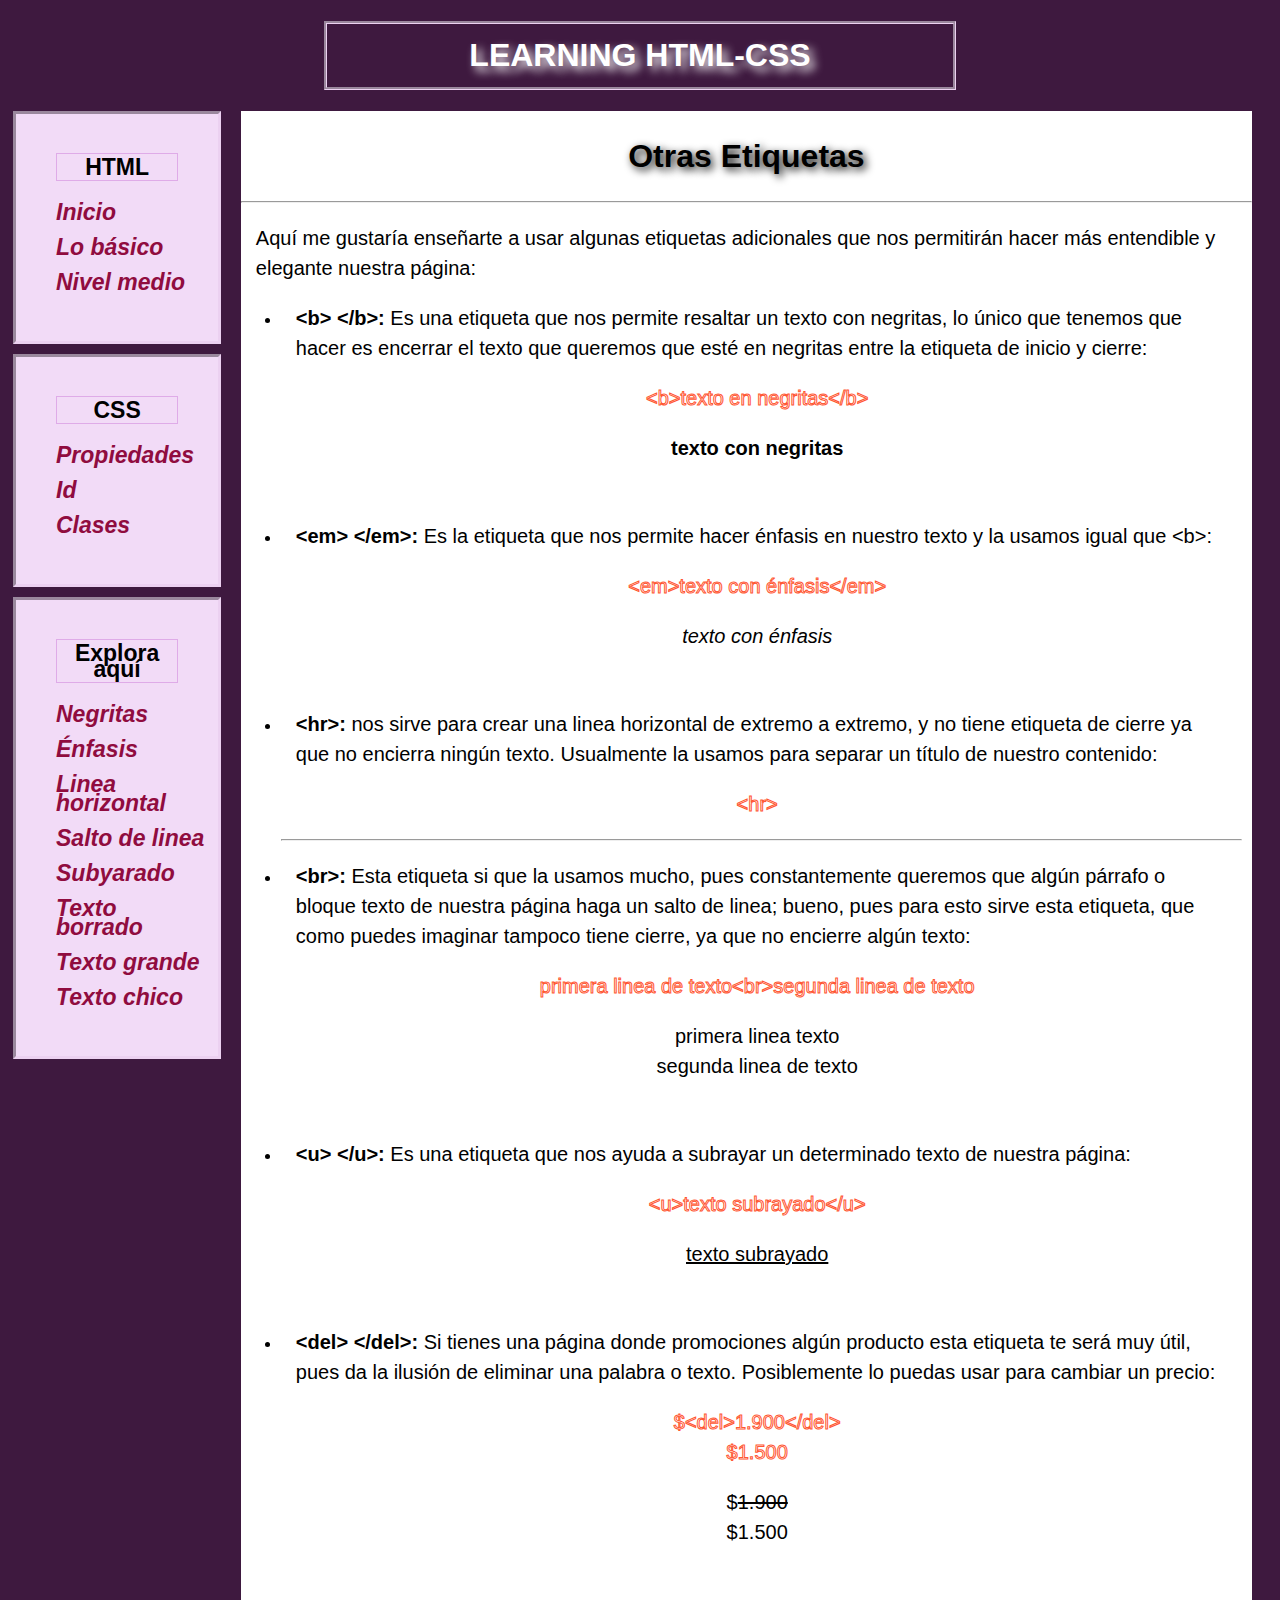
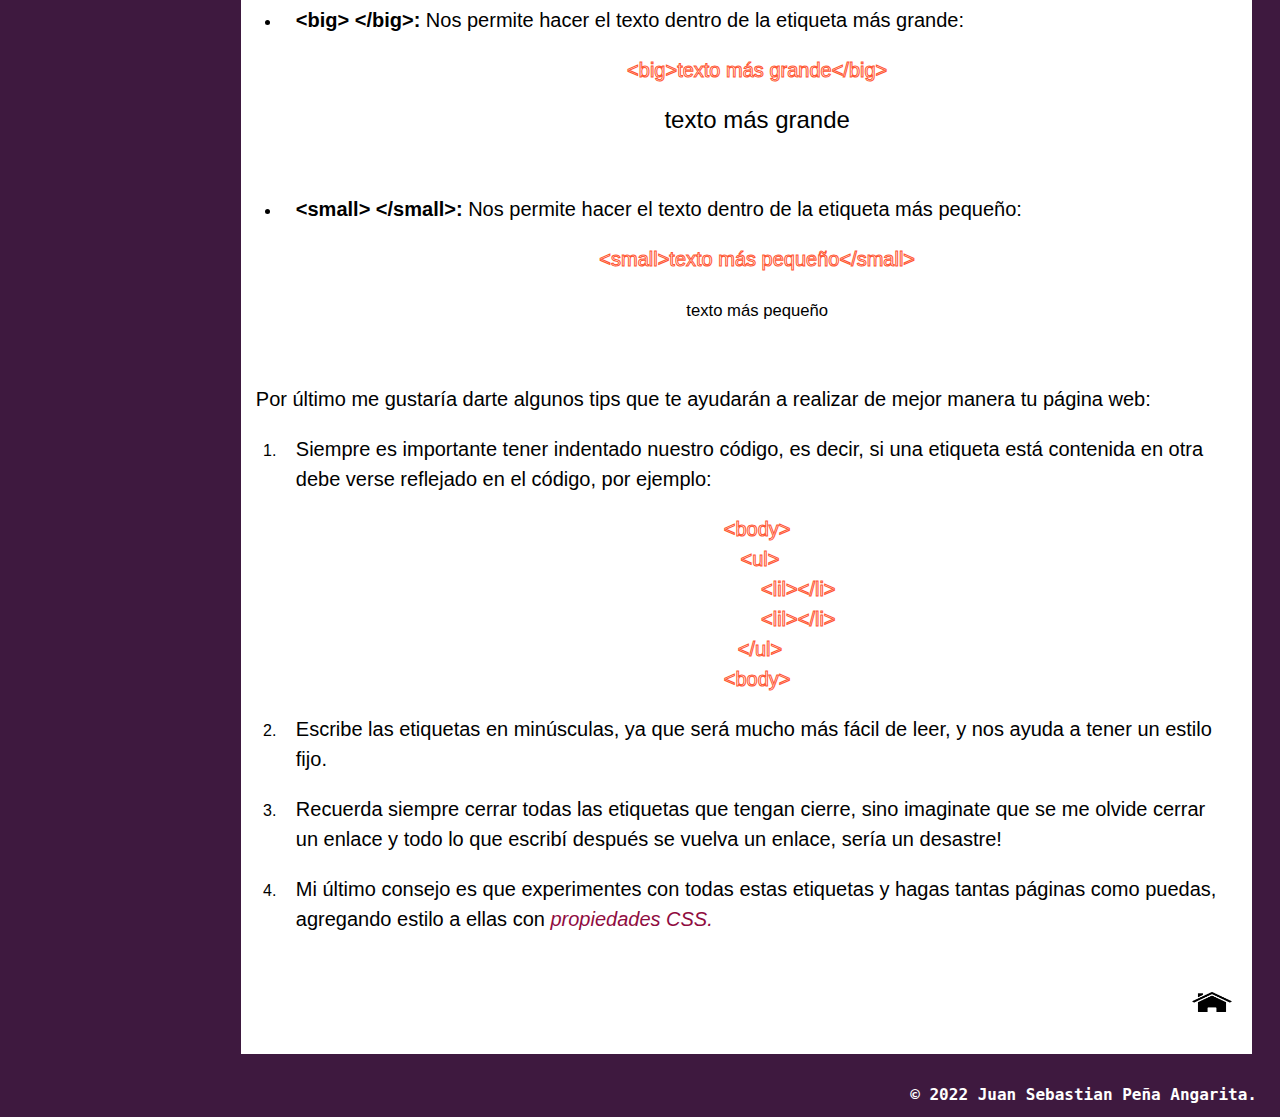
<file: otras.html>
<!DOCTYPE html>
<html>
  <head>
    <meta charset="utf-8">
    <title>Otras etiquetas</title>
    <link rel="stylesheet" href="index.css">
  </head>
  <body>
    <header class="principal">
    <h1>LEARNING HTML-CSS</h1>
    </header>
    <section id="otro">
      <header>
        <h2>Otras Etiquetas</h2>
      </header>
      <article class="one">
        <hr>
        <p>Aquí me gustaría enseñarte a usar algunas etiquetas adicionales que nos permitirán hacer más entendible y elegante nuestra página:</p>
        <ul>
          <a name="negritas"></a>
          <li><p><b>&lt;b&gt; &lt;/b&gt;:</b> Es una etiqueta que nos permite resaltar un texto con negritas, lo único que tenemos que hacer es encerrar
              el texto que queremos que esté en negritas entre la etiqueta de inicio y cierre:</p>
              <p id="ejemplos">&lt;b&gt;texto en negritas&lt;/b&gt;</p>
              <p id="ejemplos_dos"><b>texto con negritas</b></p><br>
          </li>
          <a name="enfasis"></a>
          <li><p><b>&lt;em&gt; &lt;/em&gt;:</b> Es la etiqueta que nos permite hacer énfasis en nuestro texto y la usamos igual que &lt;b&gt;:</p>
              <p id="ejemplos">&lt;em&gt;texto con énfasis&lt;/em&gt;</p>
              <p id="ejemplos_dos"><em>texto con énfasis</em></p><br>
          </li>
          <a name="linea"></a>
          <li><p><b>&lt;hr&gt;:</b> nos sirve para crear una linea horizontal de extremo a extremo, y no tiene etiqueta de cierre ya que no encierra
              ningún texto. Usualmente la usamos para separar un título de nuestro contenido:</p>
              <p id="ejemplos">&lt;hr&gt;
              </p>
              <hr>
          </li>
          <a name="salto"></a>
          <li><p><b>&lt;br&gt;:</b> Esta etiqueta si que la usamos mucho, pues constantemente queremos que algún párrafo o bloque texto de nuestra
            página haga un salto de linea; bueno, pues para esto sirve esta etiqueta, que como puedes imaginar tampoco tiene cierre, ya que no encierre
            algún texto:
          </p>
          <p id="ejemplos">primera linea de texto&lt;br&gt;segunda linea de texto</p>
          <p id="ejemplos_dos">primera linea texto<br>segunda linea de texto</p><br>
          </li>
          <a name="sub"></a>
          <li><p><b>&lt;u&gt; &lt;/u&gt;:</b> Es una etiqueta que nos ayuda a subrayar un determinado texto de nuestra página:</p>
              <p id="ejemplos">&lt;u&gt;texto subrayado&lt;/u&gt;</p>
              <p id="ejemplos_dos"><u>texto subrayado</u></p><br>
          </li>
          <a name="eliminado"></a>
          <li><p><b>&lt;del&gt; &lt;/del&gt;:</b> Si tienes una página donde promociones algún producto esta etiqueta te será muy útil, pues
              da la ilusión de eliminar una palabra o texto. Posiblemente lo puedas usar para cambiar un precio:</p>
              <p id="ejemplos">$&lt;del&gt;1.900&lt;/del&gt;<br>$1.500</p>
              <p id="ejemplos_dos">$<del>1.900</del><br>$1.500</p><br>
          </li>
          <a name="grande"></a>
          <li><p><b>&lt;big&gt; &lt;/big&gt;:</b> Nos permite hacer el texto dentro de la etiqueta más grande:</p>
              <p id="ejemplos">&lt;big&gt;texto más grande&lt;/big&gt;</p>
              <p id="ejemplos_dos"><big>texto más grande</big></p><br>
          </li>
          <a name="peque"></a>
          <li><p><b>&lt;small&gt; &lt;/small&gt;:</b> Nos permite hacer el texto dentro de la etiqueta más pequeño:</p>
              <p id="ejemplos">&lt;small&gt;texto más pequeño&lt;/small&gt;</p>
              <p id="ejemplos_dos"><small>texto más pequeño</small></p><br>
          </li>
        </ul>
        <p>Por último me gustaría darte algunos tips que te ayudarán a realizar de mejor manera tu página web:</p>
        <ol>
          <li><p>Siempre es importante tener indentado nuestro código, es decir, si una etiqueta está contenida en otra debe verse
              reflejado en el código, por ejemplo:</p>
              <p id="ejemplos">&lt;body&gt;<br>&nbsp;&lt;ul&gt; <br>
                &emsp; &emsp; &emsp; &nbsp;&lt;lil&gt;&lt;/li&gt; <br> &emsp; &emsp; &emsp; &nbsp;&lt;lil&gt;&lt;/li&gt;<br>
                &nbsp;&lt;/ul&gt;<br>
                &lt;body&gt;
              </p>
          </li>
          <li><p>Escribe las etiquetas en minúsculas, ya que será mucho más fácil de leer, y nos ayuda a tener un estilo fijo.</p></li>
          <li><p>Recuerda siempre cerrar todas las etiquetas que tengan cierre, sino imaginate que se me olvide cerrar un enlace y todo
              lo que escribí después se vuelva un enlace, sería un desastre!</p></li>
          <li><p>Mi último consejo es que experimentes con todas estas etiquetas y hagas tantas páginas como puedas, agregando estilo a ellas
              con <a href="estilo.html"><em>propiedades CSS.</em></a></p></li>
        </ol>
        <br>
        <div class="regreso">
          <a class="one" href="otras.html">
          <img class="inicio" src="imagenes/inicio.png" alt="inicio" width="40" height="20"></a>
        </div>
        <br>
      </article>
    </section>

    <footer id="page_footer">
      <h4>&copy; 2022 Juan Sebastian Peña Angarita.</h4>
    </footer>

    <section id="sidebar">         <!--sidebar HTML-->
      <br><nav>
         <h3>HTML</h3>
         <ul>
 	         <li>
            <a href="index.html">
            Inicio</a></li><br><br>
           <li>
            <a href="basico.html">
            Lo básico</a></li><br><br>
           <li>
            <a href="medio.html">
             Nivel medio</a></li><br><br>
         </ul><br>
      </nav>
   </section>
   <section id="sidebar">         <!--sidebar css-->
     <br><nav>
        <h3>CSS</h3>
        <ul>
          <li class="interes">
           <a href="estilo.html">
           Propiedades</a></li><br><br>
          <li class="interes">
           <a href="estilo.html#identificador">
           Id</a></li><br><br>
          <li class="interes">
           <a href="estilo.html#identificador_dos">
            Clases</a></li><br><br>
        </ul><br>
     </nav>
  </section>
  <section id="sidebar">         <!--sidebar más sobre-->
    <br><nav>
       <h3>Explora aquí</h3>
       <ul>
         <li class="interes">
          <a href="#negritas">
          Negritas</a></li><br><br>
         <li class="interes">
          <a href="#enfasis">
          Énfasis</a></li><br><br>
         <li class="interes">
          <a href="#linea">
           Linea horizontal</a></li><br><br>
         <li class="interes">
          <a href="#salto">
            Salto de linea</a></li><br><br>
         <li class="interes">
          <a href="#sub">
             Subyarado</a></li><br><br>
         <li class="interes">
           <a href="#eliminado">
              Texto borrado</a></li><br><br>
          <li class="interes">
            <a href="#grande">
               Texto grande</a></li><br><br>
          <li class="interes">
            <a href="#peque">
               Texto chico</a></li><br><br>
       </ul><br>
    </nav>
  </section>
  </body>
</html>
</file>
<file: index.css>
body {
  background: #3E193F;
  font-family: "helvetica", "times new ramn", serif;
}

.contenedor {
  width: 100%;
}

.principal {
  width: 100%;
}

.principal h1 {
  text-align: center;
  font-size: 200%;
  color: white;
  text-shadow: 5px 5px 10px white;
  border: 3px groove #ECD1F1;
  margin-left: 25%;
  margin-right: 25%;
  padding: 1%;
}

section#intro, section#basico, section#medio, section#otro, section#medio_dos, section#propi, section#ides, section#clases {
  background-color: white;
  width: 80%;
  float: right;
  margin-right: 20px;
  margin-bottom: 20px;
}

header h2 {
  text-align: center;
  font-size: 32px;
  text-shadow: 3px 3px 8px black;
}


nav ul li {
  list-style: none;
  display: inline;
  font-size: 23px;
  text-align: left;
  margin-right: 10px auto;
  font-style: italic;
  font-weight: bold;
}

section#sidebar {
  text-align: left;
  background: #F2DBF7 ;
  width: 16%;
  line-height: 16px;
  margin-left: 5px;
  margin-bottom: 10px;
  border: 3px inset #ECD1F1;
}

h3 {
  text-align: center;
  font-size: 23px;
  border: 1px solid #DFABE8;
  margin-left: 40px;
  margin-right: 40px;
  padding: 5px;
}

section#sidebar a {
  text-decoration: none;
}

a {
  text-decoration: none;
  color: #900C3F;
}

section#sidebar a:hover {
  background: #FFFFFF;
  border: 1px dashed #483D4A;
}

a:visited {
  text-decoration: none;
}

p {
  width: 96%;
  font-size: 20px;
  margin-left: 15px;
  margin-right: 15px;
  line-height: 30px;
}

section#intro img {
  margin-left: 5%;
  width: 90%;
  height: auto;
}

section#intro .imag_dos {
  margin-left: 5%;
  width: 90%;
  height: auto;
}

img:hover {
  border: 1px outset #483D4A;
}

section#intro .formas {
  list-style: circle;
  font-size: 20px;
}

section#intro .formas li {
  line-height: 30px;
}

section#intro .inicio {
  width: 40px;
  height: 20px;
}

.regreso {
  text-align: right;
  margin: 20px;
  border: none;
}

.inicio {
  text-align: right;
}

.one:hover {
  border: 0px;
}

.inicio:hover {
  border: none;
  text-align: right;
}

section#basico .esqueleto {
  width: 51%;
  float: left;
  margin-right: 0px;
}

section#basico .esqueleto_img {
  text-align: right;
  width: 45%;
  height: auto;
  margin-right: 20px;
  float: right;
  line-height: 0px;
}

section#basico .doctype {
  width: 100%;
  height: auto;
  margin-right: 50px;
  margin-top: 100px;
}

#ejemplos {
  text-align: center;
  -webkit-text-stroke: 1px #FF5733;
  color: transparent;
}

#ejemplos_dos {
  text-align: center;
}

#listas {
    text-align: left;
    margin-left: 35%;
    -webkit-text-stroke: 1px #FF5733;
    color: transparent;
}

section#basico section#izquierda {
  text-align: center;
  display: block;
  float: left;
  width: 50%;
  line-height: 0px;
}

section#izquierda ul {
  display: inline-block;
}

section#basico section#derecha {
  float: right;
  margin-left: 0px;
  width: 50%;
  line-height: 0px;
}

section#medio section#izquierda {
  text-align: center;
  display: inline-block;
  float: left;
  width: 40%;
  height: 40%;
  margin-bottom: 30px;
}

section#izquierda table {
  margin-left: 10%;
  text-align: center;
  width: 80%;
  height: 320px;
  border-collapse: collapse;
}

table tr, td, th {
  font-size: 22px;
}

section#derecha #ejemplos {
  margin-right: 120px;
  text-align: left;
  width: 60%;
  margin-top: 0px;
}

section#medio section#derecha {
  float: right;
  margin-left: 0px;
  margin-right: 20px;
  width: 50%;
  height: 430px;
  line-height: 0px;
}

section#medio_dos section#derecha {
  text-align: left;
  float: right;
  width: 75%;
  height: 310px;
  margin-bottom: 0px;
  margin-right: 0px;
}

section#medio_dos section#izquierda {
  text-align: center;
  float: left;
  width: 25%;
  height: 310px;
  margin-bottom: 0px;
}

section#medio_dos section#derecha #ejemplos {
  margin-left: 140px;
}

.botones {
  text-align: center;
  line-height: 150px;
}


li {
  margin-right: 10px;
}

section#propi #ejemplos {
  -webkit-text-stroke: 1px #464EF0;
  color: transparent;
  text-align: left;
  margin-left: 500px;
}

section#ides #ejemplos {
  -webkit-text-stroke: 1px #26B712;
  color: transparent;
  text-align: left;
  margin-left: 500px;
}

section#clases #ejemplos {
  -webkit-text-stroke: 1px #A22230;
  color: transparent;
  text-align: left;
  margin-left: 500px;
}

footer#page_footer {
color: white;
 width: 100%;
 line-height: 0px;
 margin-right: 15px;
 float: right;
 text-align: right;
 font-family: "monospace", serif;
}

@media screen and (max-width:900px ){
  .principal {
    text-align: center;
  }
  .principal h1 {
      width: 80%;
      font-size: 150%;
      margin-left: 7%;
      margin-right: 0px;
      text-align: center;
  }

  section {
    width: 100%;
  }
  section#sidebar {
    display: flex;
    width: 90%;
  }
  section#basico .esqueleto {
    width: 100%;
    margin: 0px;
  }
  section#basico .doctype {
    margin: 0px auto;
    width: 100%;
    text-align: center;
    margin-bottom: 5%;
  }
  section#basico .esqueleto_img {
    width: 90%;
  }
  section#basico section#izquierda p {
    font-size: 90%;
  }
  section#basico section#derecha p {
    font-size: 90%;
  }
  section#basico #ejemplos, #listas {
    font-size: 96%;
  }
 table td, th {
   font-size: 90%;
 }
 section#medio section#izquierda {
    width: 100%;
 }
 section#medio section#derecha {
   width: 100%;
   height: auto;
   text-align: center;
 }
 section#medio section#derecha #ejemplos{
   font-size: 96%;
   margin-left: 30%;
 }
  section#izquierda table {
    width: 90%;
    height: auto;
    text-align: center;
    margin: 0px auto;
  }
  section#medio_dos section#derecha {
    width: 100%;
    text-align: left;
    margin: 0px auto;
    margin-bottom: 12%;
    line-height: 0px;
  }
  section#medio_dos section#derecha #ejemplos {
      text-align: left;
      font-size: 96%;
      display: inline;
      margin: 0px;
      margin-bottom: 0px;
  }

  section#medio_dos section#izquierda {
    width: 100%;
    margin: 0px auto;
    text-align: center;
  }
  section#propi #ejemplos {
    font-size: 96%;
    text-align: left;
    margin-left: 20%;
  }
  section#ides #ejemplos {
    font-size: 96%;
    text-align: left;
    margin-left: 20%;
  }
  section#clases #ejemplos {
    font-size: 96%;
    text-align: left;
    margin-left: 20%;
  }
}
</file>
